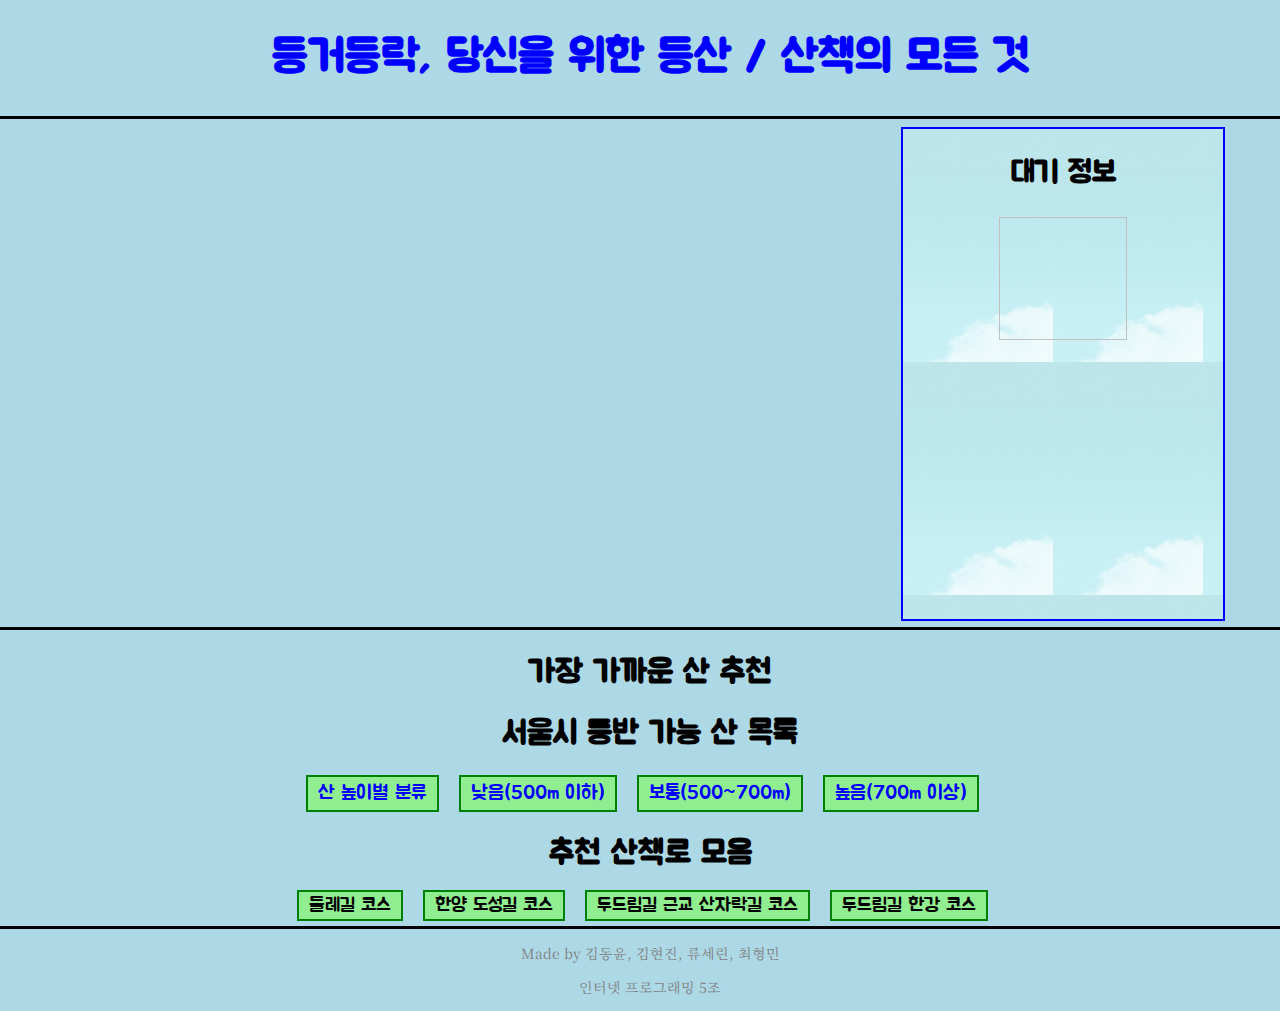
<file: index.html>
<!DOCTYPE html>
<html>
    <head>
        <meta charset="utf-8">
        <title>등거등락</title>
        <link rel="preconnect" href="https://fonts.gstatic.com">
        <link href="https://fonts.googleapis.com/css2?family=Noto+Serif+KR&display=swap" rel="stylesheet">
        <link href="https://fonts.googleapis.com/css2?family=Jua&display=swap" rel="stylesheet">
        <link rel = "stylesheet" type = "text/css" href = "main.css">
    </head>
    <body>
        <header>
            <div>
                <h1 id = "header">등거등락, 당신을 위한 등산 / 산책의 모든 것</h1>
            </div>
        </header>
        <hr>
        <main id = "mainsection">
            <div id="map"></div>
            <script type="text/javascript" src="https://dapi.kakao.com/v2/maps/sdk.js?appkey=a0da9f1c2f21041feb3bf7f46458cb04"></script>
            <div id="container">
                <h2 id = "quality">대기 정보</h2>
                <img id="qualityFace">
                <p id="AirQuality"></p>
                <p id="Ozone"></p>
                <p id="finedust"></p>
                <p id="veryfinedust"></p>
            </div>
        </main>
        <hr>
        <div id = "mountaininfo">
            <h1>가장 가까운 산 추천</h1>
            <h3 id = "nearest"></h3>
            <h1 id = "title1">서울시 등반 가능 산 목록</h1>
            <div id="myBtnContainer">
                <button class="btn active" onclick="filterSelection('all')"> 산 높이별 분류</button>
                <button class="btn" onclick="filterSelection('low')"> 낮음(500m 이하)</button>
                <button class="btn" onclick="filterSelection('mid')"> 보통(500~700m)</button>
                <button class="btn" onclick="filterSelection('high')"> 높음(700m 이상)</button>
            </div>
            <div>
                <a class = "filterDiv mid" href = "관악산.html"><li>관악산</li></a>
                <a class = "filterDiv low" href = "남한산.html"><li>남한산</li></a>
                <a class = "filterDiv high" href = "도봉산.html"><li>도봉산</li></a>
                <a class = "filterDiv mid" href = "북한산.html"><li>북한산</li></a>
                <a class = "filterDiv mid" href = "불암산.html"><li>불암산</li></a>
                <a class = "filterDiv mid" href = "삼성산.html"><li>삼성산</li></a>
                <a class = "filterDiv low" href = "수락산.html"><li>수락산</li></a>
                <a class = "filterDiv high" href = "아차산.html"><li>아차산</li></a>
                <a class = "filterDiv mid" href = "인왕산.html"><li>인왕산</li></a>
                <a class = "filterDiv low" href = "청계산.html"><li>청계산</li></a>
            </div>
        </div>
        
        <div id = "walkplaces">
            <h1>추천 산책로 모음</h1>
            <div>
                <a onclick="this.nextSibling.style.display = (this.nextSibling.style.display=='none')?'block':'none';"  href="javascript:void(0)">
                    <li>둘레길 코스</li></a><div style = "DISPLAY:none"><p id="walkDulaeInfo"></p></div>    
                <a onclick="this.nextSibling.style.display = (this.nextSibling.style.display=='none')?'block':'none';"  href="javascript:void(0)">
                    <li>한양 도성길 코스</li></a><div style = "DISPLAY:none"><p id="walkDoseongInfo"></p></div>
                <a onclick="this.nextSibling.style.display = (this.nextSibling.style.display=='none')?'block':'none';"  href="javascript:void(0)">
                    <li>두드림길 근교 산자락길 코스</li></a><div style = "DISPLAY:none"><p id="walkGeungyosanInfo"></p></div>    
                <a onclick="this.nextSibling.style.display = (this.nextSibling.style.display=='none')?'block':'none';"  href="javascript:void(0)">
                    <li>두드림길 한강 코스</li></a><div style = "DISPLAY:none"><p id="walkHangangInfo"></p></div> 
            </div>
        </div>

        <script src = "map.js"></script>
        <hr>
        <footer>
            <p>Made by 김동윤, 김현진, 류세린, 최형민</p>
            <p>인터넷 프로그래밍 5조</p>
        </footer>
    </body>
</html>
</file>
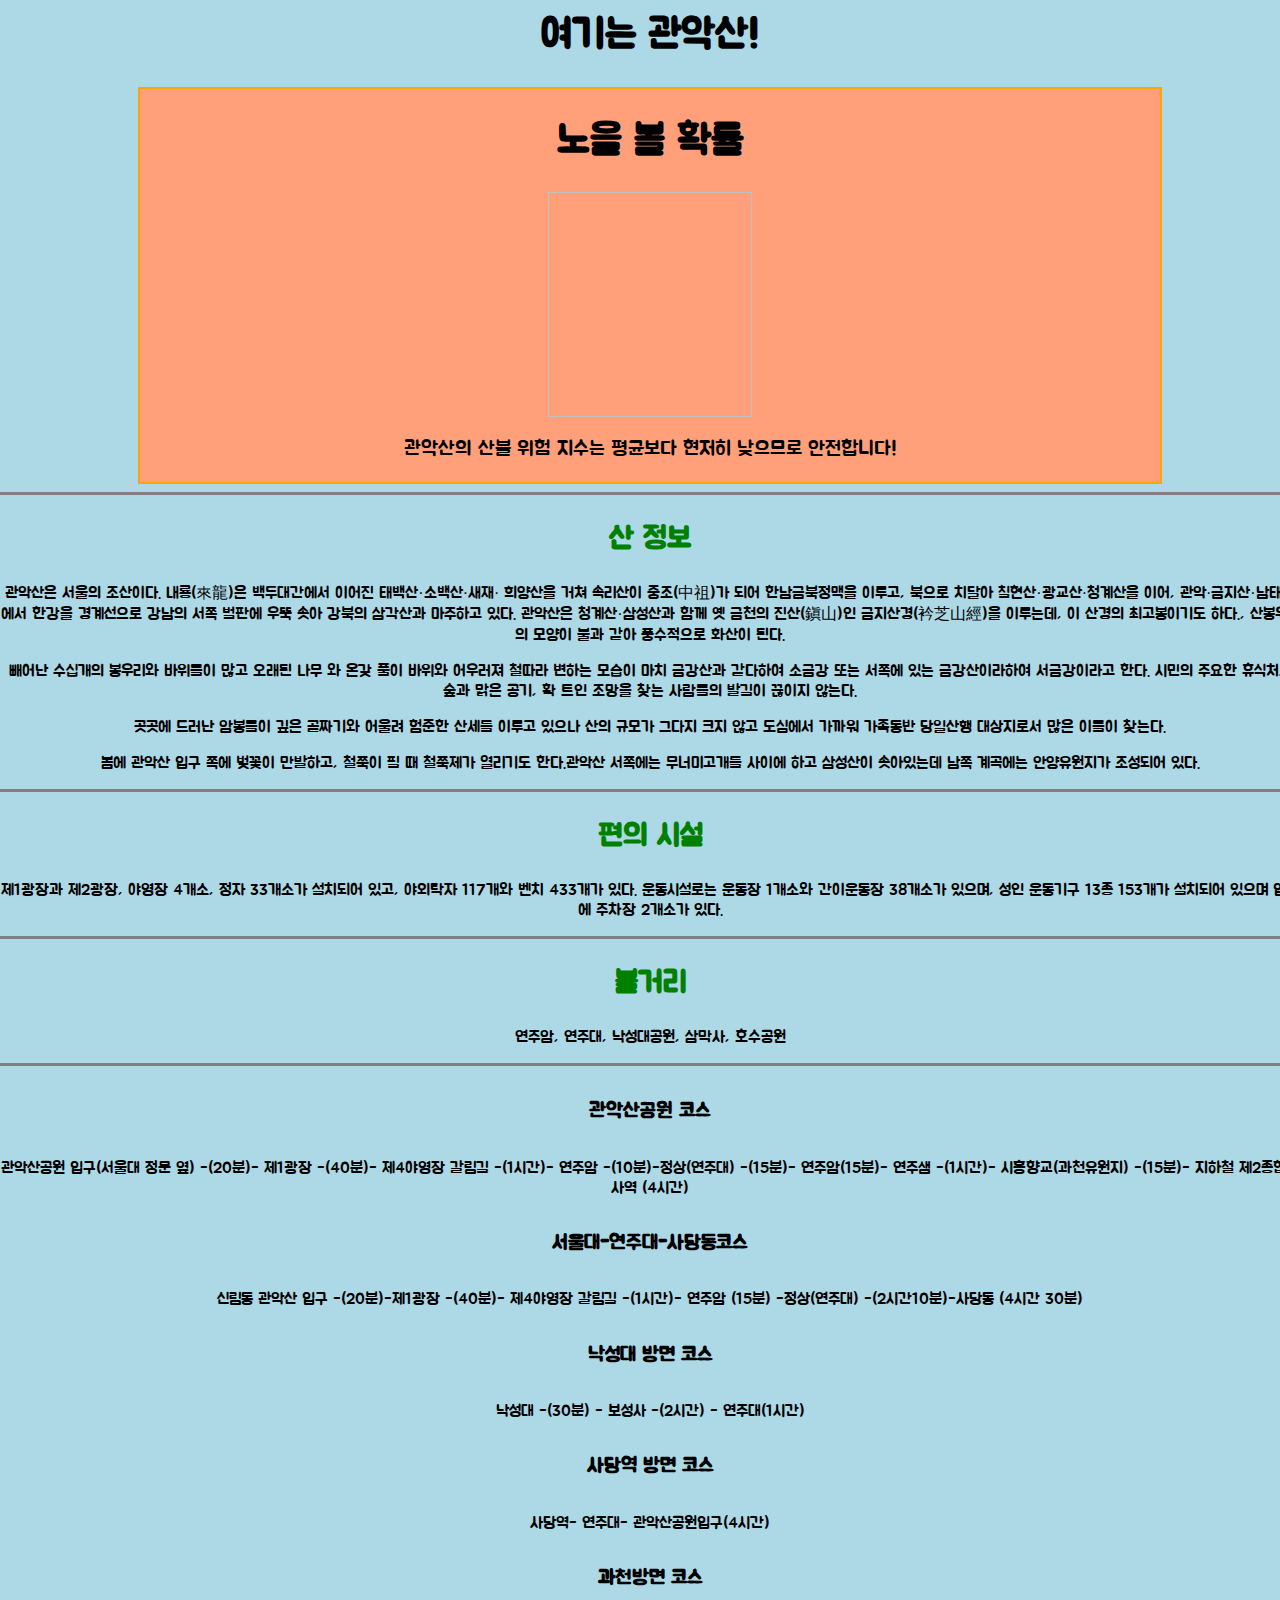
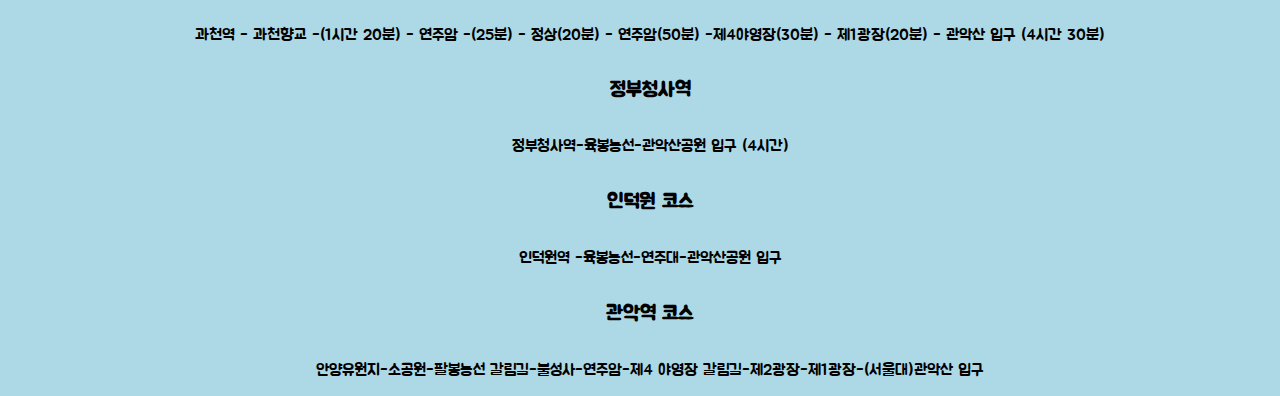
<file: 관악산.html>
<html>
    <head>
        <meta charset = "utf-8">
        <title>관악산</title>
        <link rel = "stylesheet" type = "text/css" href = "minor.css">
        <link rel="preconnect" href="https://fonts.gstatic.com">
        <link href="https://fonts.googleapis.com/css2?family=Jua&display=swap" rel="stylesheet">
    </head>
    <body>
        <h1 id = "locationtitle">여기는 관악산!</h1>
        <div>
            <div id = "container">
                <h1>노을 볼 확률</h1>
                <div id ="sunset"></div>
                <p id="rainfall"></p>
                <img id="rainfallpic">
                <p id="landslide"></p>
                <p id="trailinfo"></p>
                <p id="firealert">관악산의 산불 위험 지수는 평균보다 현저히 낮으므로 안전합니다!</p>
            </div>
            <div id = "info">
                <hr>
                <h2>산 정보</h2>
                <p>관악산은 서울의 조산이다. 내룡(來龍)은 백두대간에서 이어진 태백산·소백산·새재· 희양산을 거쳐 속리산이 중조(中祖)가 되어 한남금북정맥을 이루고, 북으로 치달아 칠현산·광교산·청계산을 이어, 관악·금지산·남태령에서 한강을 경계선으로 강남의 서쪽 벌판에 우뚝 솟아 강북의 삼각산과 마주하고 있다. 관악산은 청계산·삼성산과 함께 옛 금천의 진산(鎭山)인 금지산경(衿芝山經)을 이루는데, 이 산경의 최고봉이기도 하다., 산봉우리의 모양이 불과 같아 풍수적으로 화산이 된다.</p>
                <p>빼어난 수십개의 봉우리와 바위들이 많고 오래된 나무 와 온갖 풀이 바위와 어우러져 철따라 변하는 모습이 마치 금강산과 같다하여 소금강 또는 서쪽에 있는 금강산이라하여 서금강이라고 한다. 시민의 주요한 휴식처로 숲과 맑은 공기, 확 트인 조망을 찾는 사람들의 발길이 끊이지 않는다.</p>
                <p>곳곳에 드러난 암봉들이 깊은 골짜기와 어울려 험준한 산세를 이루고 있으나 산의 규모가 그다지 크지 않고 도심에서 가까워 가족동반 당일산행 대상지로서 많은 이들이 찾는다.</p>
                <p>봄에 관악산 입구 쪽에 벚꽃이 만발하고, 철쭉이 필 때 철쭉제가 열리기도 한다.관악산 서쪽에는 무너미고개를 사이에 하고 삼성산이 솟아있는데 남쪽 계곡에는 안양유원지가 조성되어 있다.</p>
                <hr>
                <h2>편의 시설</h2>
                <p>제1광장과 제2광장, 야영장 4개소, 정자 33개소가 설치되어 있고, 야외탁자 117개와 벤치 433개가 있다. 운동시설로는 운동장 1개소와 간이운동장 38개소가 있으며, 성인 운동기구 13종 153개가 설치되어 있으며 입구에 주차장 2개소가 있다.</p>
                <hr>
                <h2>볼거리</h2>
                <p>연주암, 연주대, 낙성대공원, 삼막사, 호수공원</p>
                <hr>
            </div>
            
            <div id = "sightseeing">
                <h5>관악산공원 코스</h5>
                <p>관악산공원 입구(서울대 정문 옆) -(20분)- 제1광장 -(40분)- 제4야영장 갈림길 -(1시간)- 연주암 -(10분)-정상(연주대) -(15분)- 연주암(15분)- 연주샘 -(1시간)- 시흥향교(과천유원지) -(15분)- 지하철 제2종합청사역 (4시간)</p>
                <h5>서울대-연주대-사당동코스</h5>
                <p>신림동 관악산 입구 -(20분)-제1광장 -(40분)- 제4야영장 갈림길 -(1시간)- 연주암 (15분) -정상(연주대) -(2시간10분)-사당동 (4시간 30분)</p>
                <h5>낙성대 방면 코스</h5>
                <p>낙성대 -(30분) - 보성사 -(2시간) - 연주대(1시간)</p>
                <h5>사당역 방면 코스</h5>
                <p>사당역- 연주대- 관악산공원입구(4시간)</p>
                <h5>과천방면 코스</h5>
                <p>과천역 - 과천향교 -(1시간 20분) - 연주암 -(25분) - 정상(20분) - 연주암(50분) -제4야영장(30분) - 제1광장(20분) - 관악산 입구 (4시간 30분)</p>
                <h5>정부청사역</h5>
                <p>정부청사역-육봉능선-관악산공원 입구 (4시간)</p>
                <h5>인덕원 코스</h5>
                <p>인덕원역 -육봉능선-연주대-관악산공원 입구</p>
                <h5>관악역 코스</h5>
                <p>안양유원지-소공원-팔봉능선 갈림길-불성사-연주암-제4 야영장 갈림길-제2광장-제1광장-(서울대)관악산 입구</p></div>
        <script>
            
            
            const url_rainfall = "http://openAPI.seoul.go.kr:8088/6c4a6d756673657233346142775674/json/ListRainfallService/1/100/";
                fetch(url_rainfall, {
                    headers : { 
                    'Content-Type': 'application/json',
                    'Accept': 'application/json'
                        }
                })
                .then(res => res.json())
                .then(myJson => {
                    
                    //document.getElementById('rainfall').innerText = JSON.stringify(myJson);
                    rainfall_length = JSON.stringify(myJson["ListRainfallService"]["row"]).length

                    
                    for (var i = 0; i < rainfall_length; i++){
                        let 구명 = JSON.stringify(myJson["ListRainfallService"]["row"][i].GU_NAME);
                        if (구명 == '"관악구"'){
                            flag = i
                            break;
                        } 
                        else{
                            continue;
                        }
                    
                    }

                    //강우량
                    let 강우량 = JSON.stringify(myJson["ListRainfallService"]["row"][flag].RAINFALL10); 

                    강우량 = parseInt(강우량);

                    let 노을확률 = ""
                    if(강우량 = "0"){
                        노을확률 = "매우 높아요";
                        노을사진 = "./images/thumbsup.png"
                    }else {
                        노을확률 = "아마 보기 어려울 거에요";
                        노을사진 = "./images/thumbsdown.png"
                    }

                    document.getElementById('rainfall').innerText += "\n"+ "관악산 정상 등반 시 노을을 관찰할 확률은 " + 노을확률 ;
                    document.getElementById('rainfallpic').src = 노을사진;
                });
                fetch(`https://api.allorigins.win/raw?url=${encodeURIComponent('http://apis.data.go.kr/1400000/predictionInfoService/predictionInfoList?ServiceKey=pgSFXq7JRCZhMaWViaF%2FyAF0ICZWKle3przI5MSYiq%2FP89Qn8A5cHZn1RbTB56IwbIh3eTLkyuBQy%2Bv9A9PewA%3D%3D&_type=json&numOfRows=1000')}`)
                .then(response => {
                    if (response.ok) return response.json()
                    throw new Error('Network response was not ok.')
                })
                .then(myJson => {
                //document.getElementById('landslide').innerText = JSON.stringify(myJson);
                //console.log(JSON.stringify(myJson['response']['body']['items']['item']));
                console.log(JSON.stringify(myJson['response']['body']['items']['item'][0]));

                const landslide_length = JSON.stringify(myJson['response']['body']['items']['item'].length);

                var obj = [];
                for (var i = 0; i < landslide_length; i++){
                    const name = JSON.stringify(myJson['response']['body']['items']['item'][i].sgg);
                    console.log(JSON.stringify(myJson['response']['body']['items']['item'][i].sgg));

                    obj[JSON.stringify(myJson['response']['body']['items']['item'][i].sgg)] = (obj[JSON.stringify(myJson['response']['body']['items']['item'][i].sgg)] || 0) + 1;
                }    
                    console.log(obj)
                
                
                    for (var key in obj){
                    let 산사태예보 = ""
                    if(obj[key]> 20 ){
                        산사태예보  = "의 산사태 가능성이 높으므로, 등산 하지 마세요!";
                    }else if (obj[key]> 15){
                        산사태예보  = "의 산사태 가능성이 보통이므로, 등산하는 걸 자제하세요!";
                    }else if (obj[key]> 10){
                        산사태예보  = "의 산사태 가능성이 낮으므로, 안전한 편이에요!";
                    }else if (obj[key]> 5){
                        산사태예보  = "의 산사태 가능성이 매우 낮으므로, 안전해요:)";
                    }else {
                        산사태예보  = "의 산사태 예측 정보 시스템이 점검 중이어서 정보 제공이 어렵습니다.";
                    }
                    
                    if(key=='"경기도 안양시 동안구"'){
                    document.getElementById('landslide').innerText +="관악산"+ 산사태예보 ;
                    //콘솔창에 지역 확인
                }
            }
                });
                
            
        </script>
        
        

    </body>
</html>
</file>
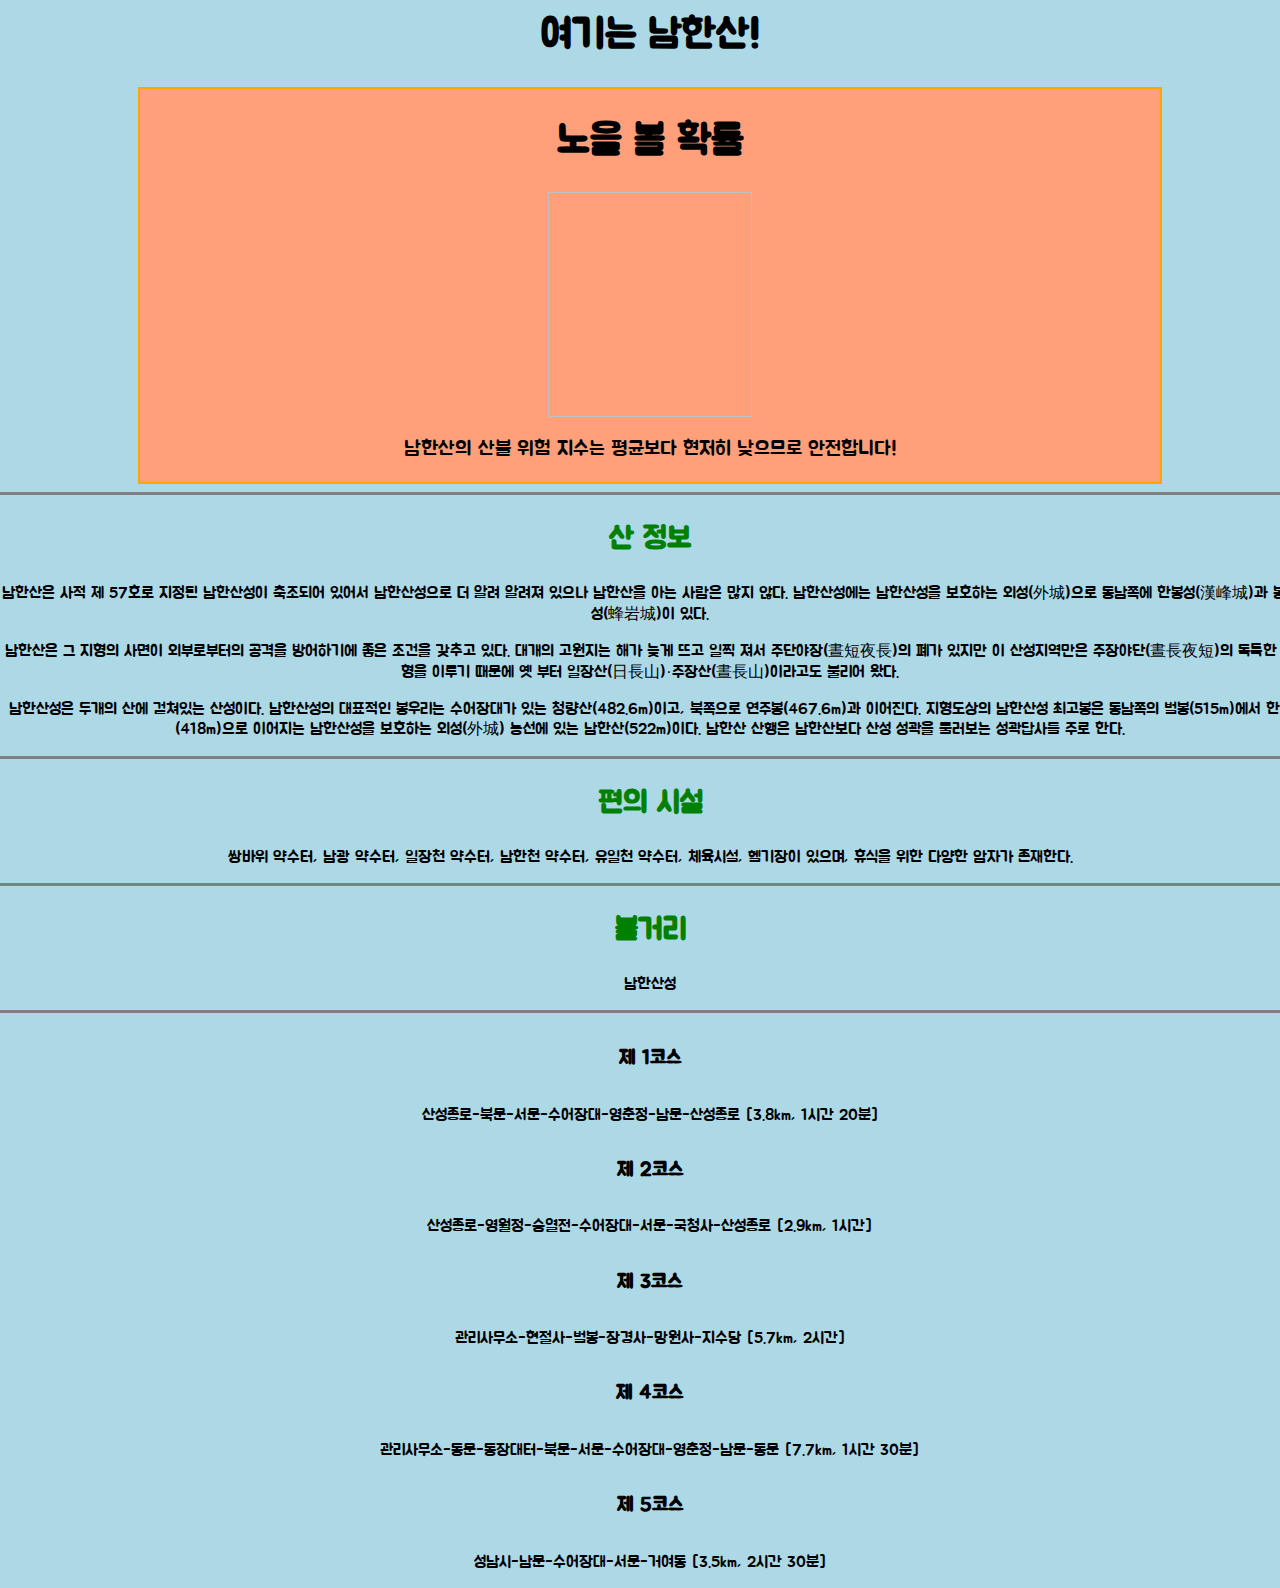
<file: 남한산.html>
<html>
    <head>
        <meta charset = "utf-8">
        <title>남한산</title>
        <link rel = "stylesheet" type = "text/css" href = "minor.css">
        <link rel="preconnect" href="https://fonts.gstatic.com">
        <link href="https://fonts.googleapis.com/css2?family=Jua&display=swap" rel="stylesheet">
    </head>
    <body>
        <h1 id = "locationtitle">여기는 남한산!</h1>        
        
        <div>
            <div id = "container">
                <h1>노을 볼 확률</h1>
                <div id ="sunset"></div>
                <p id="rainfall"></p>
                <img id="rainfallpic">
                <p id="landslide"></p>
                <p id="trailinfo"></p>
                <p id="firealert">남한산의 산불 위험 지수는 평균보다 현저히 낮으므로 안전합니다!</p>
            </div>
            <div id="info">
                <hr>
                <h2>산 정보</h2>
                <p>남한산은 사적 제 57호로 지정된 남한산성이 축조되어 있어서 남한산성으로 더 알려 알려져 있으나 남한산을 아는 사람은 많지 않다. 남한산성에는 남한산성을 보호하는 외성(外城)으로 동남쪽에 한봉성(漢峰城)과 봉암성(蜂岩城)이 있다.</p>
                <p>남한산은 그 지형의 사면이 외부로부터의 공격을 방어하기에 좋은 조건을 갖추고 있다. 대개의 고원지는 해가 늦게 뜨고 일찍 져서 주단야장(晝短夜長)의 폐가 있지만 이 산성지역만은 주장야단(晝長夜短)의 독특한 지형을 이루기 때문에 옛 부터 일장산(日長山)·주장산(晝長山)이라고도 불리어 왔다.</p>
                <p>남한산성은 두개의 산에 걸쳐있는 산성이다. 남한산성의 대표적인 봉우리는 수어장대가 있는 청량산(482.6m)이고, 북쪽으로 연주봉(467.6m)과 이어진다. 지형도상의 남한산성 최고봉은 동남쪽의 벌봉(515m)에서 한봉(418m)으로 이어지는 남한산성을 보호하는 외성(外城) 능선에 있는 남한산(522m)이다. 남한산 산행은 남한산보다 산성 성곽을 둘러보는 성곽답사를 주로 한다.</p>
                <hr>
                <h2>편의 시설</h2>
                <p>쌍바위 약수터, 남광 약수터, 일장천 약수터, 남한천 약수터, 유일천 약수터, 체육시설, 헬기장이 있으며, 휴식을 위한 다양한 암자가 존재한다.</p>
                <hr>
                <h2>볼거리</h2>
                <p>남한산성</p>
                <hr>
            </div>
            
            <div id="sightseeing">
                <h5>제 1코스</h5>
                <p>산성종로-북문-서문-수어장대-영춘정-남문-산성종로 [3.8km, 1시간 20분]</p>
                <h5>제 2코스</h5>
                <p>산성종로-영월정-숭열전-수어장대-서문-국청사-산성종로 [2.9km, 1시간]</p>
                <h5>제 3코스</h5>
                <p>관리사무소-현절사-벌봉-장경사-망원사-지수당 [5.7km, 2시간]</p>
                <h5>제 4코스</h5>
                <p>관리사무소-동문-동장대터-북문-서문-수어장대-영춘정-남문-동문 [7.7km, 1시간 30분]</p>
                <h5>제 5코스</h5>
                <p>성남시-남문-수어장대-서문-거여동 [3.5km, 2시간 30분]</p>
            </div>  

        <script>
            
            
            const url_rainfall = "http://openAPI.seoul.go.kr:8088/6c4a6d756673657233346142775674/json/ListRainfallService/1/100/";
                fetch(url_rainfall, {
                    headers : { 
                    'Content-Type': 'application/json',
                    'Accept': 'application/json'
                        }
                })
                .then(res => res.json())
                .then(myJson => {
                    
                    //document.getElementById('rainfall').innerText = JSON.stringify(myJson);
                    rainfall_length = JSON.stringify(myJson["ListRainfallService"]["row"]).length

                    
                    for (var i = 0; i < rainfall_length; i++){
                        let 구명 = JSON.stringify(myJson["ListRainfallService"]["row"][i].GU_NAME);
                        if (구명 == '"송파구"'){
                            flag = i
                            break;
                        } 
                        else{
                            continue;
                        }
                    
                    }

                    //강우량
                    let 강우량 = JSON.stringify(myJson["ListRainfallService"]["row"][flag].RAINFALL10); 

                    강우량 = parseInt(강우량);

                    let 노을확률 = ""
                    if(강우량 = "0"){
                        노을확률 = "매우 높아요";
                        노을사진 = "./images/thumbsup.png"
                    }else {
                        노을확률 = "아마 보기 어려울 거에요";
                        노을사진 = "./images/thumbsdown.png"
                    }

                    document.getElementById('rainfall').innerText += "\n"+ "남한산 정상 등반 시 노을을 관찰할 확률은 " + 노을확률 ;
                    document.getElementById('rainfallpic').src = 노을사진;

                    
                });
                fetch(`https://api.allorigins.win/raw?url=${encodeURIComponent('http://apis.data.go.kr/1400000/predictionInfoService/predictionInfoList?ServiceKey=pgSFXq7JRCZhMaWViaF%2FyAF0ICZWKle3przI5MSYiq%2FP89Qn8A5cHZn1RbTB56IwbIh3eTLkyuBQy%2Bv9A9PewA%3D%3D&_type=json&numOfRows=1000')}`)
                .then(response => {
                    if (response.ok) return response.json()
                    throw new Error('Network response was not ok.')
                })
                .then(myJson => {
                //document.getElementById('landslide').innerText = JSON.stringify(myJson);
                //console.log(JSON.stringify(myJson['response']['body']['items']['item']));
                console.log(JSON.stringify(myJson['response']['body']['items']['item'][0]));

                const landslide_length = JSON.stringify(myJson['response']['body']['items']['item'].length);

                var obj = [];
                for (var i = 0; i < landslide_length; i++){
                    const name = JSON.stringify(myJson['response']['body']['items']['item'][i].sgg);
                    console.log(JSON.stringify(myJson['response']['body']['items']['item'][i].sgg));

                    obj[JSON.stringify(myJson['response']['body']['items']['item'][i].sgg)] = (obj[JSON.stringify(myJson['response']['body']['items']['item'][i].sgg)] || 0) + 1;
                }    
                    console.log(obj)
                
                
                    for (var key in obj){
                    let 산사태예보 = ""
                    if(obj[key]> 20 ){
                        산사태예보  = "의 산사태 가능성이 높으므로, 등산 하지 마세요!";
                    }else if (obj[key]> 15){
                        산사태예보  = "의 산사태 가능성이 보통이므로, 등산하는 걸 자제하세요!";
                    }else if (obj[key]> 10){
                        산사태예보  = "의 산사태 가능성이 낮으므로, 안전한 편이에요!";
                    }else if (obj[key]> 5){
                        산사태예보  = "의 산사태 가능성이 매우 낮으므로, 안전해요:)";
                    }else {
                        산사태예보  = "의 산사태 예측 정보 시스템이 점검 중이어서 정보 제공이 어렵습니다.";
                    }
                    
                    if(!("서울특별시 송파구" in obj)){
                        
                        document.getElementById('landslide').innerText +="남한산 산사태 예측 정보는 존재하지 않는 상황입니다.";
                        break;
                    //콘솔창에 지역 확인
                }
                
            }
                });
        </script>
    </body>
</html>
</file>
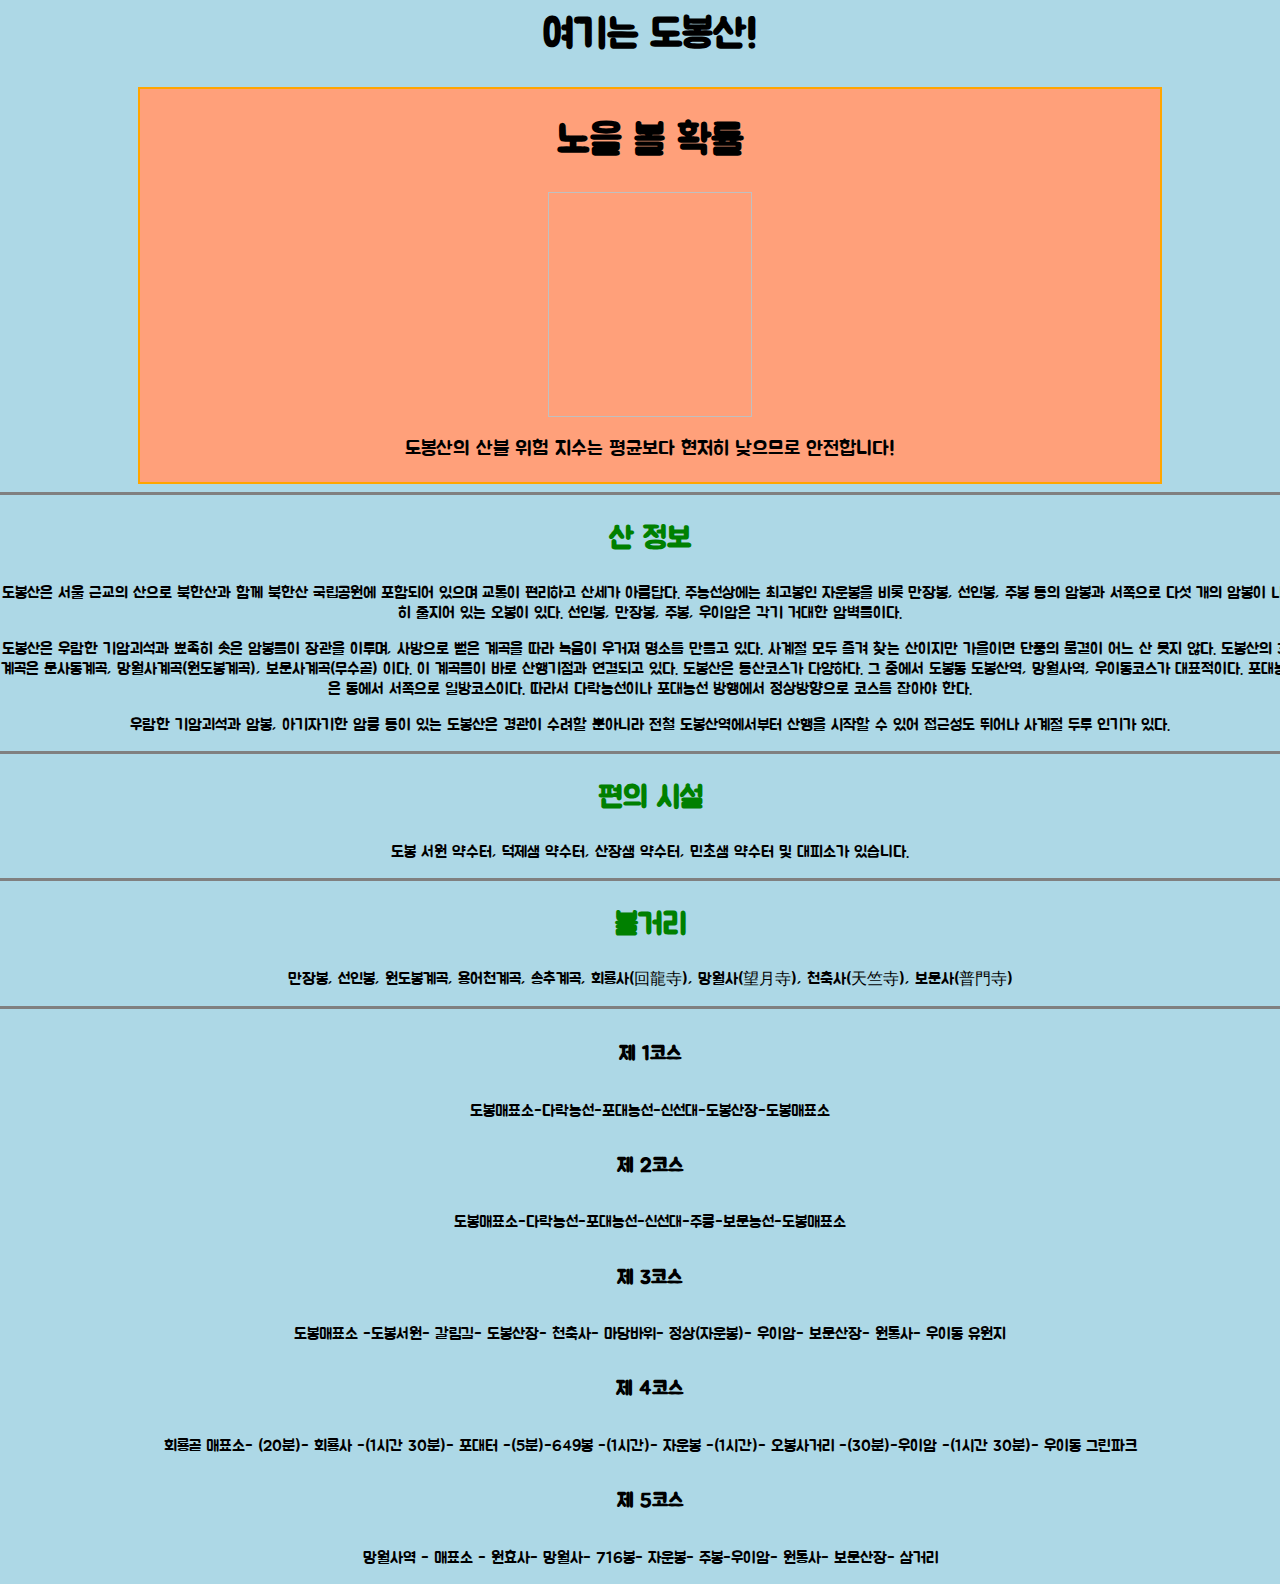
<file: 도봉산.html>
<html>
    <head>
        <meta charset = "utf-8">
        <title>도봉산</title>
        <link rel = "stylesheet" type = "text/css" href = "minor.css">
        <link rel="preconnect" href="https://fonts.gstatic.com">
        <link href="https://fonts.googleapis.com/css2?family=Jua&display=swap" rel="stylesheet">
    </head>
    <body>
        <h1 id = "locationtitle">여기는 도봉산!</h1>        
        
        <div>
            <div id = "container">
                <h1>노을 볼 확률</h1>
                <div id ="sunset"></div>
                <p id="rainfall"></p>
                <img id="rainfallpic">
                <p id="landslide"></p>
                <p id="trailinfo"></p>
                <p id="firealert">도봉산의 산불 위험 지수는 평균보다 현저히 낮으므로 안전합니다!</p>
            </div>
            <div id = "info">
                <hr>
                <h2>산 정보</h2>
                <p>도봉산은 서울 근교의 산으로 북한산과 함께 북한산 국립공원에 포함되어 있으며 교통이 편리하고 산세가 아름답다. 주능선상에는 최고봉인 자운봉을 비롯 만장봉, 선인봉, 주봉 등의 암봉과 서쪽으로 다섯 개의 암봉이 나란히 줄지어 있는 오봉이 있다. 선인봉, 만장봉, 주봉, 우이암은 각기 거대한 암벽들이다.</p>
                <p>도봉산은 우람한 기암괴석과 뾰족히 솟은 암봉들이 장관을 이루며, 사방으로 뻗은 계곡을 따라 녹음이 우거져 명소를 만들고 있다. 사계절 모두 즐겨 찾는 산이지만 가을이면 단풍의 물결이 어느 산 못지 않다. 도봉산의 3대 계곡은 문사동계곡, 망월사계곡(원도봉계곡), 보문사계곡(무수골) 이다. 이 계곡들이 바로 산행기점과 연결되고 있다. 도봉산은 등산코스가 다양하다. 그 중에서 도봉동 도봉산역, 망월사역, 우이동코스가 대표적이다. 포대능선은 동에서 서쪽으로 일방코스이다. 따라서 다락능선이나 포대능선 방행에서 정상방향으로 코스를 잡아야 한다.</p>
                <p>우람한 기암괴석과 암봉, 아기자기한 암릉 등이 있는 도봉산은 경관이 수려할 뿐아니라 전철 도봉산역에서부터 산행을 시작할 수 있어 접근성도 뛰어나 사계절 두루 인기가 있다.</p>
                <hr>
                <h2>편의 시설</h2>
                <p>도봉 서원 약수터, 덕제샘 약수터, 산장샘 약수터, 민초샘 약수터 및 대피소가 있습니다.</p>
                <hr>
                <h2>볼거리</h2>
                <p>만장봉, 선인봉, 원도봉계곡, 용어천계곡, 송추계곡, 회룡사(回龍寺), 망월사(望月寺), 천축사(天竺寺), 보문사(普門寺)</p>
                <hr>
            </div>
            
            <div id ="sightseeing">
                <h5>제 1코스</h5>
                <p>도봉매표소-다락능선-포대능선-신선대-도봉산장-도봉매표소</p>
                <h5>제 2코스</h5>
                <p>도봉매표소-다락능선-포대능선-신선대-주릉-보문능선-도봉매표소</p>
                <h5>제 3코스</h5>
                <p>도봉매표소 -도봉서원- 갈림길- 도봉산장- 천축사- 마당바위- 정상(자운봉)- 우이암- 보문산장- 원통사- 우이동 유원지</p>
                <h5>제 4코스</h5>
                <p>회룡골 매표소- (20분)- 회룡사 -(1시간 30분)- 포대터 -(5분)-649봉 -(1시간)- 자운봉 -(1시간)- 오봉사거리 -(30분)-우이암 -(1시간 30분)- 우이동 그린파크</p>
                <h5>제 5코스</h5>
                <p>망월사역 - 매표소 - 원효사- 망월사- 716봉- 자운봉- 주봉-우이암- 원통사- 보문산장- 삼거리</p>

        <script>
            
            
            const url_rainfall = "http://openAPI.seoul.go.kr:8088/6c4a6d756673657233346142775674/json/ListRainfallService/1/100/";
                fetch(url_rainfall, {
                    headers : { 
                    'Content-Type': 'application/json',
                    'Accept': 'application/json'
                        }
                })
                .then(res => res.json())
                .then(myJson => {
                    
                    //document.getElementById('rainfall').innerText = JSON.stringify(myJson);
                    rainfall_length = JSON.stringify(myJson["ListRainfallService"]["row"]).length

                    
                    for (var i = 0; i < rainfall_length; i++){
                        let 구명 = JSON.stringify(myJson["ListRainfallService"]["row"][i].GU_NAME);
                        if (구명 == '"도봉구"'){
                            flag = i
                            break;
                        } 
                        else{
                            continue;
                        }
                    
                    }

                    //강우량
                    let 강우량 = JSON.stringify(myJson["ListRainfallService"]["row"][flag].RAINFALL10); 

                    강우량 = parseInt(강우량);

                    let 노을확률 = ""
                    if(강우량 = "0"){
                        노을확률 = "매우 높아요";
                        노을사진 = "./images/thumbsup.png"
                    }else {
                        노을확률 = "아마 보기 어려울 거에요";
                        노을사진 = "./images/thumbsdown.png"
                    }

                    document.getElementById('rainfall').innerText += "\n"+ "도봉산 정상 등반 시 노을을 관찰할 확률은 " + 노을확률 ;
                    document.getElementById('rainfallpic').src = 노을사진;

            
                    

                    
                });
                fetch(`https://api.allorigins.win/raw?url=${encodeURIComponent('http://apis.data.go.kr/1400000/predictionInfoService/predictionInfoList?ServiceKey=pgSFXq7JRCZhMaWViaF%2FyAF0ICZWKle3przI5MSYiq%2FP89Qn8A5cHZn1RbTB56IwbIh3eTLkyuBQy%2Bv9A9PewA%3D%3D&_type=json&numOfRows=1000')}`)
                .then(response => {
                    if (response.ok) return response.json()
                    throw new Error('Network response was not ok.')
                })
                .then(myJson => {
                //document.getElementById('landslide').innerText = JSON.stringify(myJson);
                //console.log(JSON.stringify(myJson['response']['body']['items']['item']));
                console.log(JSON.stringify(myJson['response']['body']['items']['item'][0]));

                const landslide_length = JSON.stringify(myJson['response']['body']['items']['item'].length);

                var obj = [];
                for (var i = 0; i < landslide_length; i++){
                    const name = JSON.stringify(myJson['response']['body']['items']['item'][i].sgg);
                    console.log(JSON.stringify(myJson['response']['body']['items']['item'][i].sgg));

                    obj[JSON.stringify(myJson['response']['body']['items']['item'][i].sgg)] = (obj[JSON.stringify(myJson['response']['body']['items']['item'][i].sgg)] || 0) + 1;
                }    
                    console.log(obj)
                
                
                    for (var key in obj){
                    let 산사태예보 = ""
                    if(obj[key]> 20 ){
                        산사태예보  = "의 산사태 가능성이 높으므로, 등산 하지 마세요!";
                    }else if (obj[key]> 15){
                        산사태예보  = "의 산사태 가능성이 보통이므로, 등산하는 걸 자제하세요!";
                    }else if (obj[key]> 10){
                        산사태예보  = "의 산사태 가능성이 낮으므로, 안전한 편이에요!";
                    }else if (obj[key]> 5){
                        산사태예보  = "의 산사태 가능성이 매우 낮으므로, 안전해요:)";
                    }else {
                        산사태예보  = "의 산사태 예측 정보 시스템이 점검 중이어서 정보 제공이 어렵습니다.";
                    }
                    
                    if(key=='"서울특별시 도봉구"'){
                    document.getElementById('landslide').innerText +="도봉산"+ 산사태예보 ;
                    //콘솔창에 지역 확인
                }
            }
                });
        </script>
    </body>
</html>
</file>
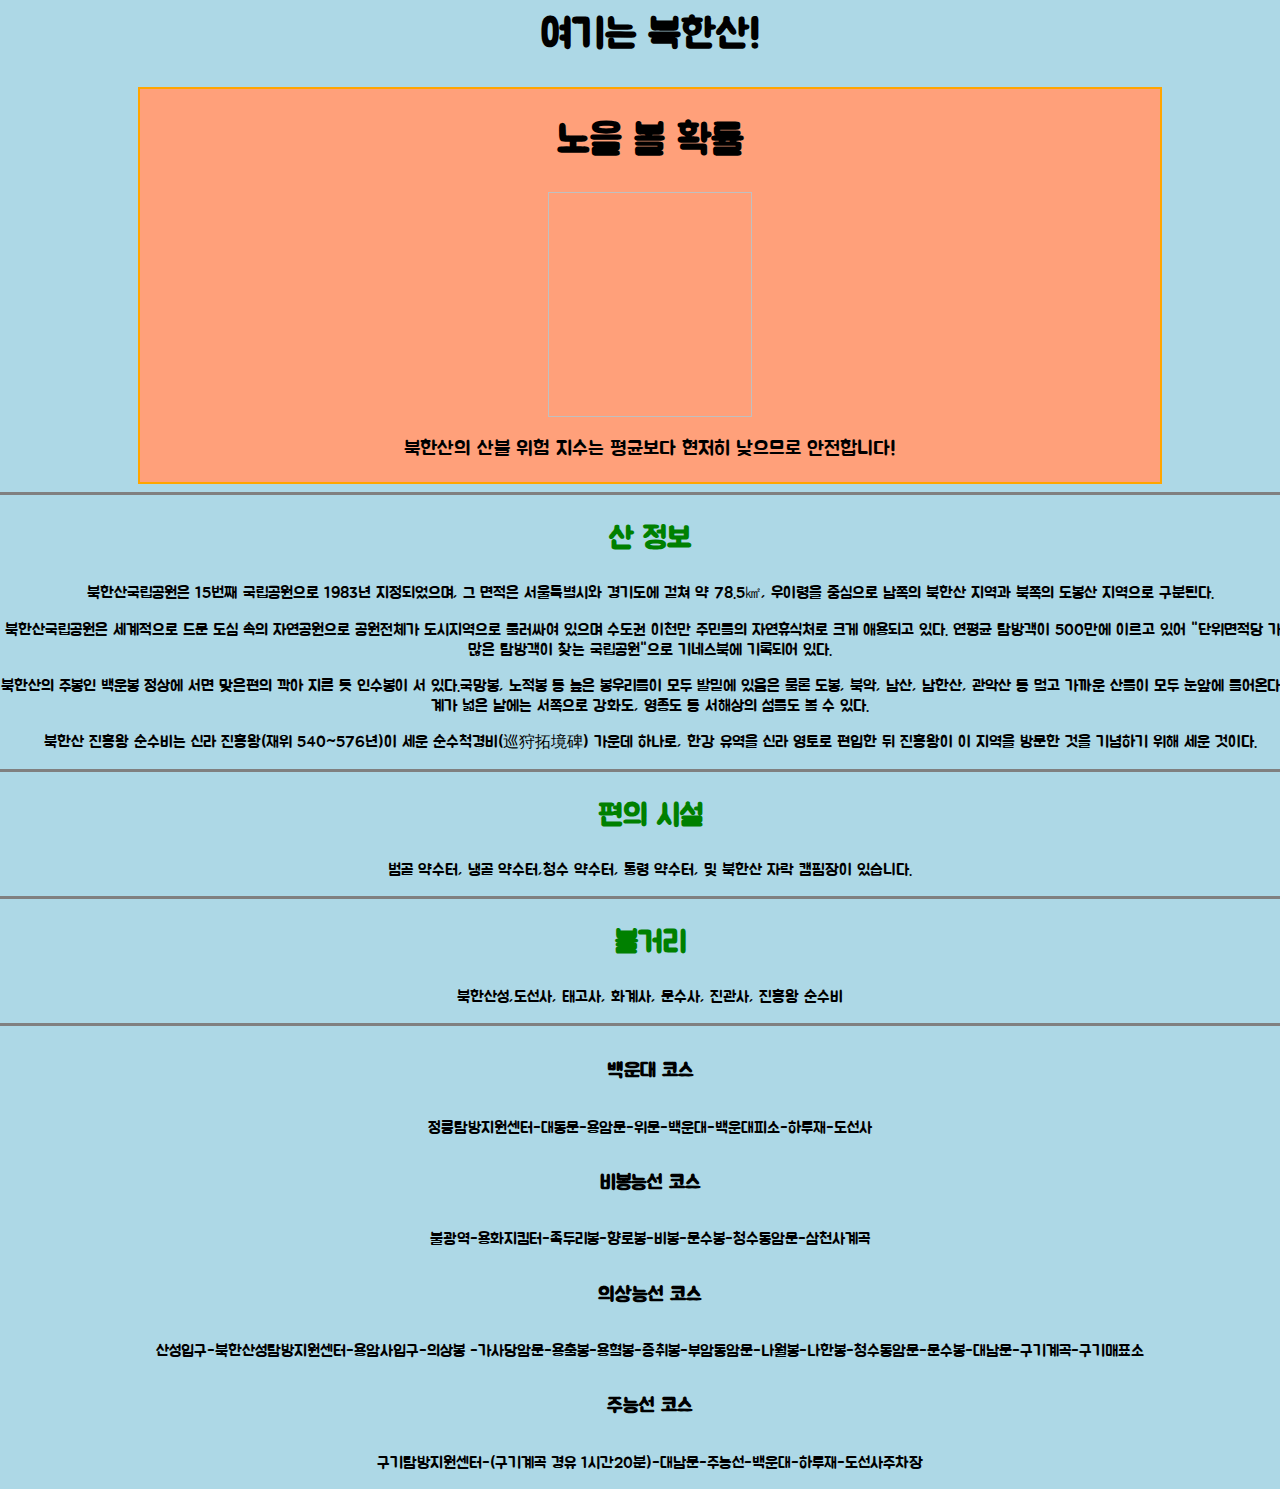
<file: 북한산.html>
<html>
    <head>
        <meta charset = "utf-8">
        <title>북한산</title>
        <link rel = "stylesheet" type = "text/css" href = "minor.css">
        <link rel="preconnect" href="https://fonts.gstatic.com">
        <link href="https://fonts.googleapis.com/css2?family=Jua&display=swap" rel="stylesheet">
    </head>
    <body>
        <h1 id = "locationtitle">여기는 북한산!</h1>        
        
        <div>
            <div id = "container">
                <h1>노을 볼 확률</h1>
                <div id ="sunset"></div>
                <p id="rainfall"></p>
                <img id="rainfallpic">
                <p id="landslide"></p>
                <p id="trailinfo"></p>
                <p id="firealert">북한산의 산불 위험 지수는 평균보다 현저히 낮으므로 안전합니다!</p>
            </div>
            <div id="info">
                <hr>
                <h2>산 정보</h2>
                <p>북한산국립공원은 15번째 국립공원으로 1983년 지정되었으며, 그 면적은 서울특별시와 경기도에 걸쳐 약 78.5㎢, 우이령을 중심으로 남쪽의 북한산 지역과 북쪽의 도봉산 지역으로 구분된다.</p>
                <p>북한산국립공원은 세계적으로 드문 도심 속의 자연공원으로 공원전체가 도시지역으로 둘러싸여 있으며 수도권 이천만 주민들의 자연휴식처로 크게 애용되고 있다. 연평균 탐방객이 500만에 이르고 있어 "단위면적당 가장 많은 탐방객이 찾는 국립공원"으로 기네스북에 기록되어 있다.</p>
                <p>북한산의 주봉인 백운봉 정상에 서면 맞은편의 깍아 지른 듯 인수봉이 서 있다.국망봉, 노적봉 등 높은 봉우리들이 모두 발밑에 있음은 물론 도봉, 북악, 남산, 남한산, 관악산 등 멀고 가까운 산들이 모두 눈앞에 들어온다. 시계가 넓은 날에는 서쪽으로 강화도, 영종도 등 서해상의 섬들도 볼 수 있다.</p>
                <p>북한산 진흥왕 순수비는 신라 진흥왕(재위 540~576년)이 세운 순수척경비(巡狩拓境碑) 가운데 하나로, 한강 유역을 신라 영토로 편입한 뒤 진흥왕이 이 지역을 방문한 것을 기념하기 위해 세운 것이다.</p>
                <hr>
                <h2>편의 시설</h2>
                <p>범골 약수터, 냉골 약수터,청수 약수터, 통령 약수터, 및 북한산 자락 캠핌장이 있습니다.</p>
                <hr>
                <h2>볼거리</h2>
                <p>북한산성,도선사, 태고사, 화계사, 문수사, 진관사, 진흥왕 순수비</p>
                <hr>
            </div>
            
            <div id="sightseeing">
                <h5>백운대 코스</h5>
                <p>정릉탐방지원센터-대동문-용암문-위문-백운대-백운대피소-하루재-도선사</p>
                <h5>비봉능선 코스</h5>
                <p>불광역-용화지킴터-족두리봉-향로봉-비봉-문수봉-청수동암문-삼천사계곡</p>
                <h5>의상능선 코스</h5>
                <p>산성입구-북한산성탐방지원센터-용암사입구-의상봉 -가사당암문-용출봉-용혈봉-증취봉-부암동암문-나월봉-나한봉-청수동암문-문수봉-대남문-구기계곡-구기매표소</p>
                <h5>주능선 코스</h5>
                <p>구기탐방지원센터-(구기계곡 경유 1시간20분)-대남문-주능선-백운대-하루재-도선사주차장</p>


        <script>
            
            
            const url_rainfall = "http://openAPI.seoul.go.kr:8088/6c4a6d756673657233346142775674/json/ListRainfallService/1/100/";
                fetch(url_rainfall, {
                    headers : { 
                    'Content-Type': 'application/json',
                    'Accept': 'application/json'
                        }
                })
                .then(res => res.json())
                .then(myJson => {
                    
                    //document.getElementById('rainfall').innerText = JSON.stringify(myJson);
                    rainfall_length = JSON.stringify(myJson["ListRainfallService"]["row"]).length

                    
                    for (var i = 0; i < rainfall_length; i++){
                        let 구명 = JSON.stringify(myJson["ListRainfallService"]["row"][i].GU_NAME);
                        if (구명 == '"은평구"'){
                            flag = i
                            break;
                        } 
                        else{
                            continue;
                        }
                    
                    }

                    //강우량
                    let 강우량 = JSON.stringify(myJson["ListRainfallService"]["row"][flag].RAINFALL10); 

                    강우량 = parseInt(강우량);

                    let 노을확률 = ""
                    if(강우량 = "0"){
                        노을확률 = "매우 높아요";
                        노을사진 = "./images/thumbsup.png"
                    }else {
                        노을확률 = "아마 보기 어려울 거에요";
                        노을사진 = "./images/thumbsdown.png"
                    }

                    document.getElementById('rainfall').innerText += "\n"+ "북한산 정상 등반 시 노을을 관찰할 확률은 " + 노을확률 ;
                    document.getElementById('rainfallpic').src = 노을사진;
                    

                    
                });
                fetch(`https://api.allorigins.win/raw?url=${encodeURIComponent('http://apis.data.go.kr/1400000/predictionInfoService/predictionInfoList?ServiceKey=pgSFXq7JRCZhMaWViaF%2FyAF0ICZWKle3przI5MSYiq%2FP89Qn8A5cHZn1RbTB56IwbIh3eTLkyuBQy%2Bv9A9PewA%3D%3D&_type=json&numOfRows=1000')}`)
                .then(response => {
                    if (response.ok) return response.json()
                    throw new Error('Network response was not ok.')
                })
                .then(myJson => {
                //document.getElementById('landslide').innerText = JSON.stringify(myJson);
                //console.log(JSON.stringify(myJson['response']['body']['items']['item']));
                console.log(JSON.stringify(myJson['response']['body']['items']['item'][0]));

                const landslide_length = JSON.stringify(myJson['response']['body']['items']['item'].length);

                var obj = [];
                for (var i = 0; i < landslide_length; i++){
                    const name = JSON.stringify(myJson['response']['body']['items']['item'][i].sgg);
                    console.log(JSON.stringify(myJson['response']['body']['items']['item'][i].sgg));

                    obj[JSON.stringify(myJson['response']['body']['items']['item'][i].sgg)] = (obj[JSON.stringify(myJson['response']['body']['items']['item'][i].sgg)] || 0) + 1;
                }    
                    console.log(obj)
                
                
                    for (var key in obj){
                    let 산사태예보 = ""
                    if(obj[key]> 20 ){
                        산사태예보  = "의 산사태 가능성이 높으므로, 등산 하지 마세요!";
                    }else if (obj[key]> 15){
                        산사태예보  = "의 산사태 가능성이 보통이므로, 등산하는 걸 자제하세요!";
                    }else if (obj[key]> 10){
                        산사태예보  = "의 산사태 가능성이 낮으므로, 안전한 편이에요!";
                    }else if (obj[key]> 5){
                        산사태예보  = "의 산사태 가능성이 매우 낮으므로, 안전해요:)";
                    }else {
                        산사태예보  = "의 산사태 예측 정보 시스템이 점검 중이어서 정보 제공이 어렵습니다.";
                    }
                    
                    if(key=='"서울특별시 은평구"'){
                    document.getElementById('landslide').innerText +="북한산"+ 산사태예보 ;
                    //콘솔창에 지역 확인
                }
            }
                });
        </script>
    </body>
</html>
</file>
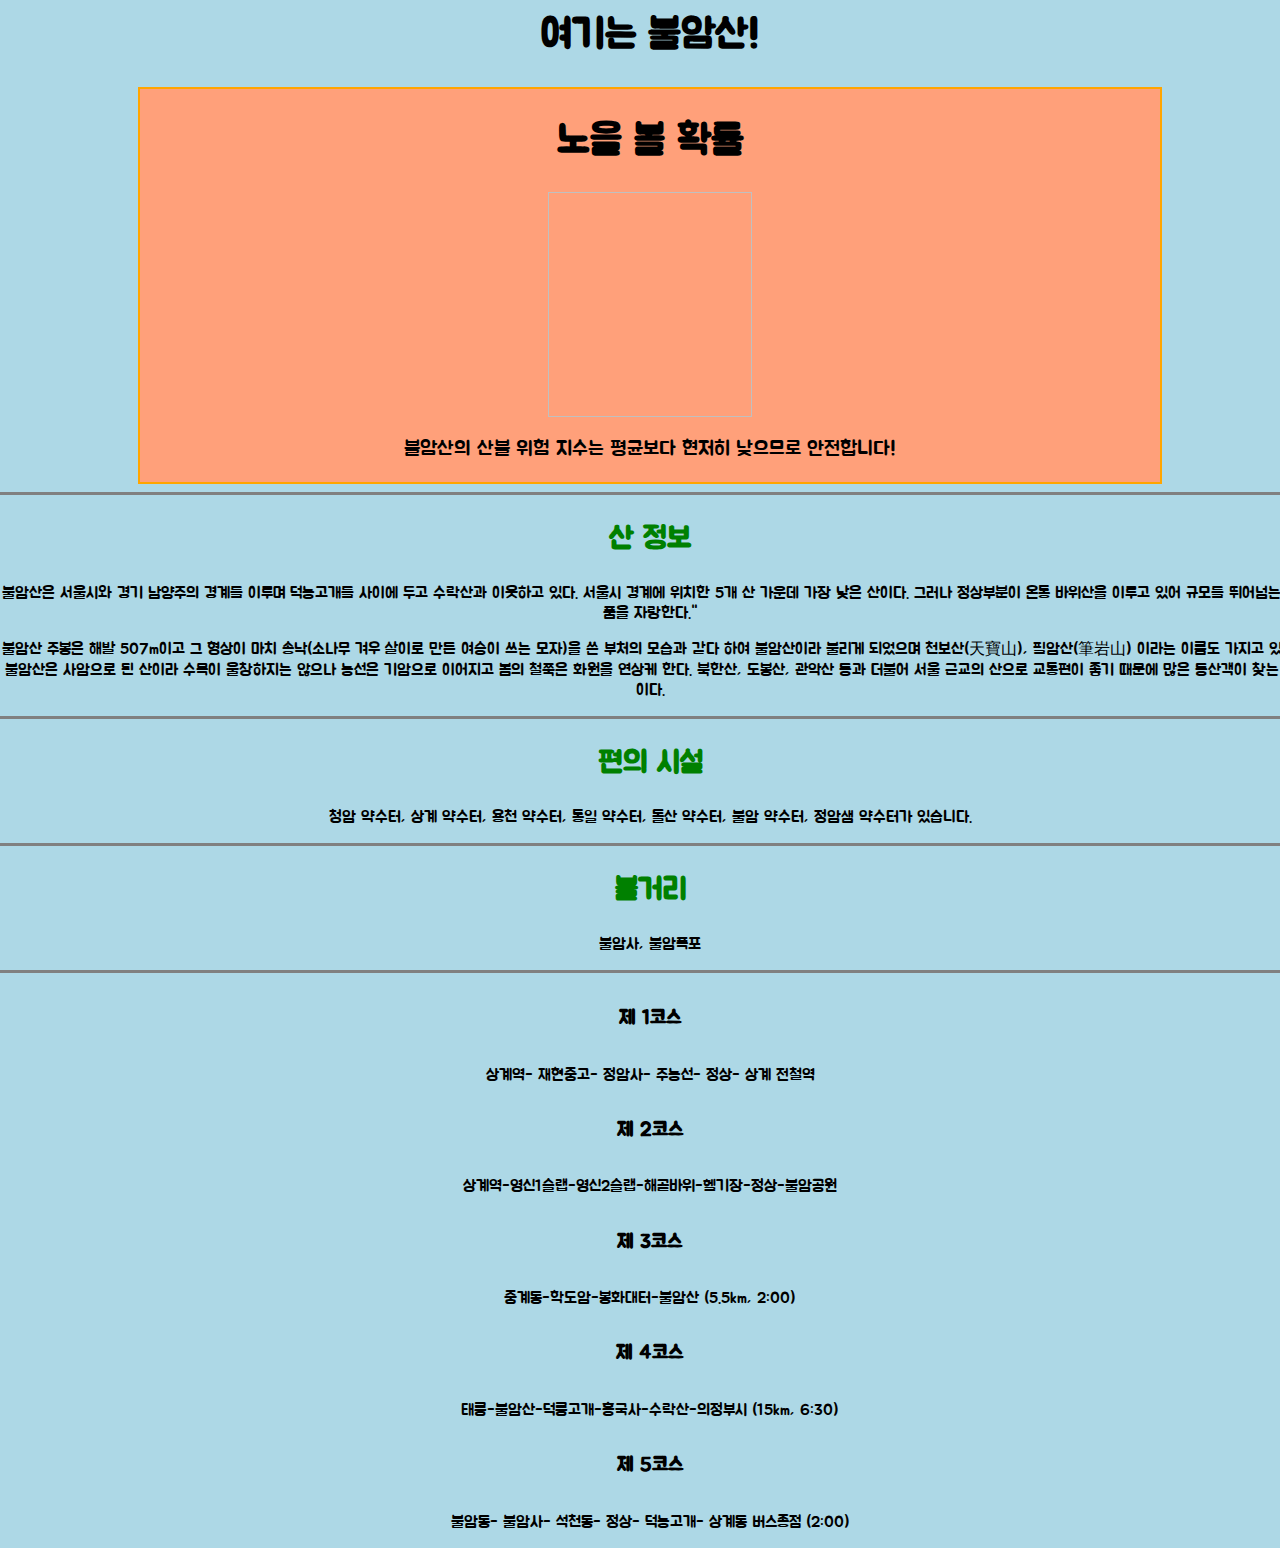
<file: 불암산.html>
<html>
    <head>
        <meta charset = "utf-8">
        <title>불암산</title>
        <link rel = "stylesheet" type = "text/css" href = "minor.css">
        <link rel="preconnect" href="https://fonts.gstatic.com">
        <link href="https://fonts.googleapis.com/css2?family=Jua&display=swap" rel="stylesheet">
    </head>
    <body>
        <h1 id = "locationtitle">여기는 불암산!</h1>        
        
        <div>
            <div id = "container">
                <h1>노을 볼 확률</h1>
                <div id ="sunset"></div>
                <p id="rainfall"></p>
                <img id="rainfallpic">
                <p id="landslide"></p>
                <p id="trailinfo"></p>
                <p id="firealert">불암산의 산불 위험 지수는 평균보다 현저히 낮으므로 안전합니다!</p>
            </div>
            <div id="info">
                <hr>
                <h2>산 정보</h2>
                <p>불암산은 서울시와 경기 남양주의 경계를 이루며 덕능고개를 사이에 두고 수락산과 이웃하고 있다. 서울시 경계에 위치한 5개 산 가운데 가장 낮은 산이다. 그러나 정상부분이 온통 바위산을 이루고 있어 규모를 뛰어넘는 기품을 자랑한다."</p>
                <p>불암산 주봉은 해발 507m이고 그 형상이 마치 송낙(소나무 겨우 살이로 만든 여승이 쓰는 모자)을 쓴 부처의 모습과 같다 하여 불암산이라 불리게 되었으며 천보산(天寶山), 필암산(筆岩山) 이라는 이름도 가지고 있다. 불암산은 사암으로 된 산이라 수목이 울창하지는 않으나 능선은 기암으로 이어지고 봄의 철쭉은 화원을 연상케 한다. 북한산, 도봉산, 관악산 등과 더불어 서울 근교의 산으로 교통편이 좋기 때문에 많은 등산객이 찾는 곳이다.</p>
                <hr>
                <h2>편의 시설</h2>
                <p>청암 약수터, 상계 약수터, 용천 약수터, 통일 약수터, 돌산 약수터, 불암 약수터, 정암샘 약수터가 있습니다.</p>
                <hr>
                <h2>볼거리</h2>
                <p>불암사, 불암폭포</p>
                <hr>
            </div>
            
            <div id="sightseeing">
                <h5>제 1코스</h5>
                <p>상계역- 재현중고- 정암사- 주능선- 정상- 상계 전철역</p>
                <h5>제 2코스</h5>
                <p>상계역-영신1슬랩-영신2슬랩-해골바위-헬기장-정상-불암공원</p>
                <h5>제 3코스</h5>
                <p>중계동-학도암-봉화대터-불암산 (5.5km, 2:00)</p>
                <h5>제 4코스</h5>
                <p>태릉-불암산-덕릉고개-흥국사-수락산-의정부시 (15km, 6:30)</p>
                <h5>제 5코스</h5>
                <p>불암동- 불암사- 석천동- 정상- 덕능고개- 상계동 버스종점 (2:00)</p>

        <script>
            
            
            const url_rainfall = "http://openAPI.seoul.go.kr:8088/6c4a6d756673657233346142775674/json/ListRainfallService/1/100/";
                fetch(url_rainfall, {
                    headers : { 
                    'Content-Type': 'application/json',
                    'Accept': 'application/json'
                        }
                })
                .then(res => res.json())
                .then(myJson => {
                    
                    //document.getElementById('rainfall').innerText = JSON.stringify(myJson);
                    rainfall_length = JSON.stringify(myJson["ListRainfallService"]["row"]).length

                    
                    for (var i = 0; i < rainfall_length; i++){
                        let 구명 = JSON.stringify(myJson["ListRainfallService"]["row"][i].GU_NAME);
                        if (구명 == '"노원구"'){
                            flag = i
                            break;
                        } 
                        else{
                            continue;
                        }
                    
                    }

                    //강우량
                    let 강우량 = JSON.stringify(myJson["ListRainfallService"]["row"][flag].RAINFALL10); 

                    강우량 = parseInt(강우량);

                    let 노을확률 = ""
                    if(강우량 = "0"){
                        노을확률 = "매우 높아요";
                        노을사진 = "./images/thumbsup.png"
                    }else {
                        노을확률 = "아마 보기 어려울 거에요";
                        노을사진 = "./images/thumbsdown.png"
                    }

                    document.getElementById('rainfall').innerText += "\n"+ "불암산 정상 등반 시 노을을 관찰할 확률은 " + 노을확률 ;
                    document.getElementById('rainfallpic').src = 노을사진;
                    

                    
                });
                fetch(`https://api.allorigins.win/raw?url=${encodeURIComponent('http://apis.data.go.kr/1400000/predictionInfoService/predictionInfoList?ServiceKey=pgSFXq7JRCZhMaWViaF%2FyAF0ICZWKle3przI5MSYiq%2FP89Qn8A5cHZn1RbTB56IwbIh3eTLkyuBQy%2Bv9A9PewA%3D%3D&_type=json&numOfRows=1000')}`)
                .then(response => {
                    if (response.ok) return response.json()
                    throw new Error('Network response was not ok.')
                })
                .then(myJson => {
                //document.getElementById('landslide').innerText = JSON.stringify(myJson);
                //console.log(JSON.stringify(myJson['response']['body']['items']['item']));
                console.log(JSON.stringify(myJson['response']['body']['items']['item'][0]));

                const landslide_length = JSON.stringify(myJson['response']['body']['items']['item'].length);

                var obj = [];
                for (var i = 0; i < landslide_length; i++){
                    const name = JSON.stringify(myJson['response']['body']['items']['item'][i].sgg);
                    console.log(JSON.stringify(myJson['response']['body']['items']['item'][i].sgg));

                    obj[JSON.stringify(myJson['response']['body']['items']['item'][i].sgg)] = (obj[JSON.stringify(myJson['response']['body']['items']['item'][i].sgg)] || 0) + 1;
                }    
                    console.log(obj)
                
                
                    for (var key in obj){
                    let 산사태예보 = ""
                    if(obj[key]> 20 ){
                        산사태예보  = "의 산사태 가능성이 높으므로, 등산 하지 마세요!";
                    }else if (obj[key]> 15){
                        산사태예보  = "의 산사태 가능성이 보통이므로, 등산하는 걸 자제하세요!";
                    }else if (obj[key]> 10){
                        산사태예보  = "의 산사태 가능성이 낮으므로, 안전한 편이에요!";
                    }else if (obj[key]> 5){
                        산사태예보  = "의 산사태 가능성이 매우 낮으므로, 안전해요:)";
                    }else {
                        산사태예보  = "의 산사태 예측 정보 시스템이 점검 중이어서 정보 제공이 어렵습니다.";
                    }
                    
                    if(key=='"서울특별시 노원구"'){
                    document.getElementById('landslide').innerText +="불암산"+ 산사태예보 ;
                    //콘솔창에 지역 확인
                }
            }
                });
                
        </script>
    </body>
</html>
</file>
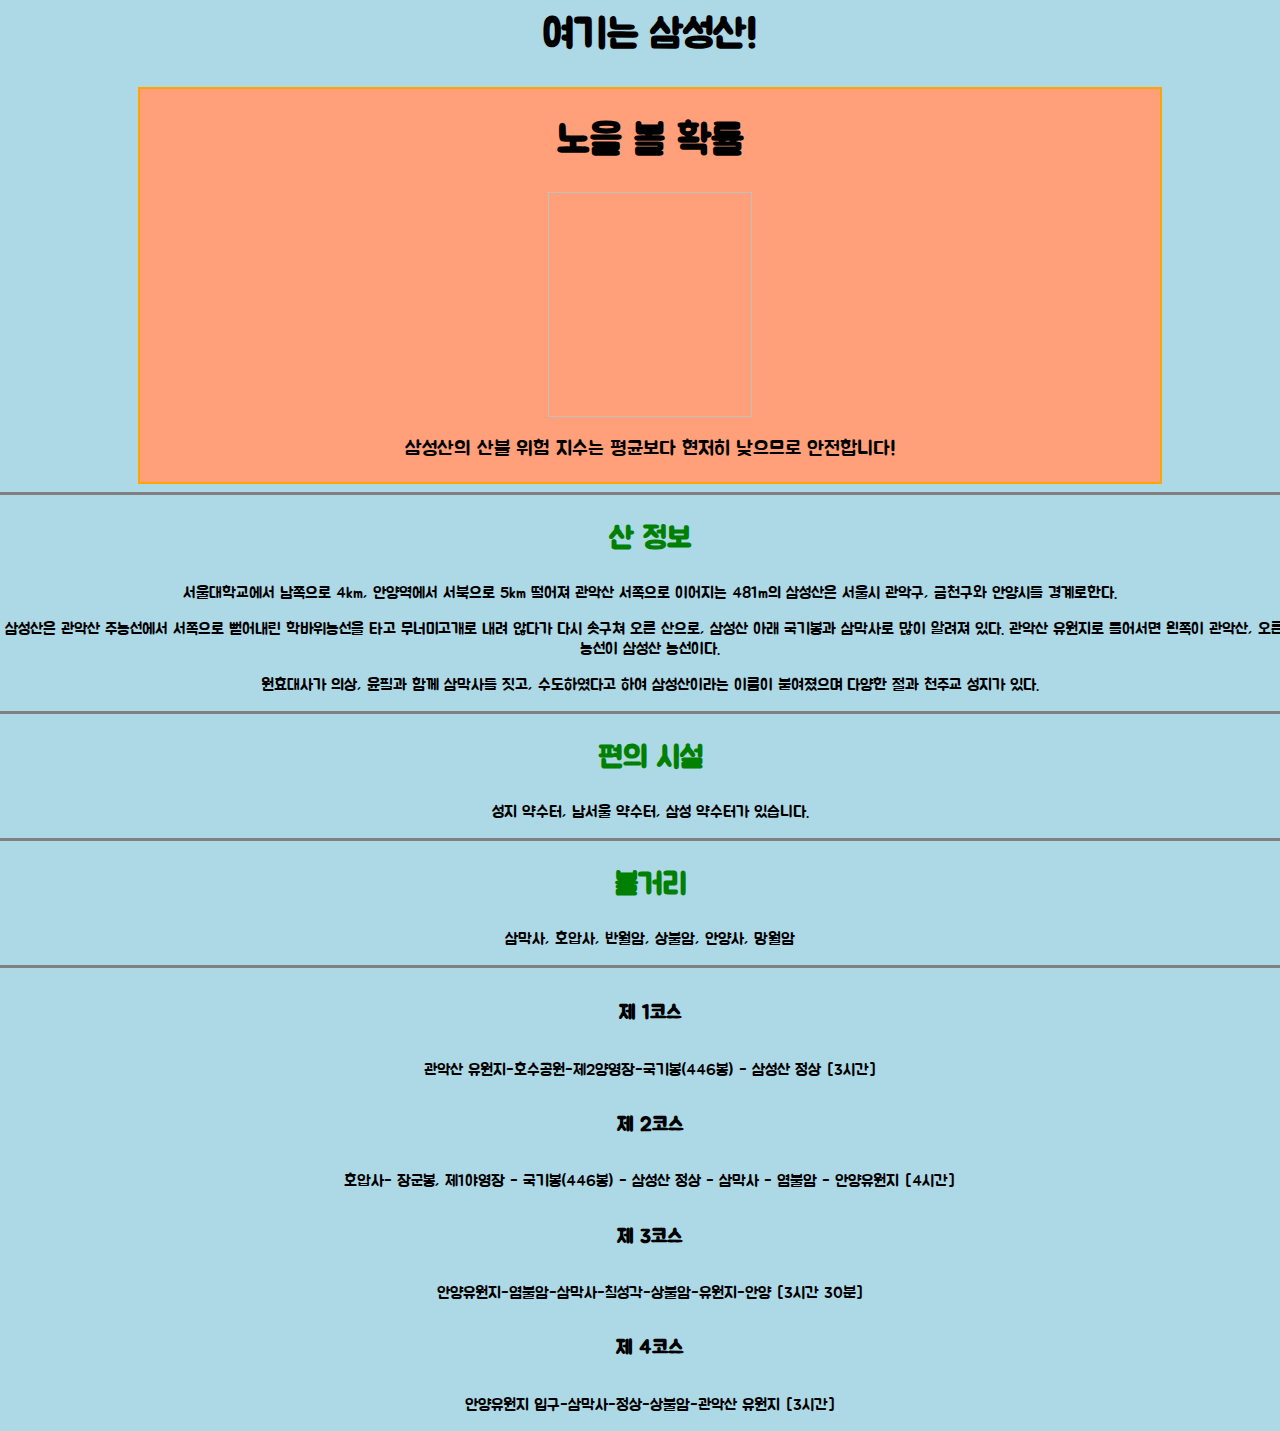
<file: 삼성산.html>
<html>
    <head>
        <meta charset = "utf-8">
        <title>삼성산</title>
        <link rel = "stylesheet" type = "text/css" href = "minor.css">
        <link rel="preconnect" href="https://fonts.gstatic.com">
        <link href="https://fonts.googleapis.com/css2?family=Jua&display=swap" rel="stylesheet">
    </head>
    <body>
        <h1 id = "locationtitle">여기는 삼성산!</h1>        
        
        <div>
            <div id = "container">
                <h1>노을 볼 확률</h1>
                <div id ="sunset"></div>
                <p id="rainfall"></p>
                <img id="rainfallpic">
                <p id="landslide"></p>
                <p id="trailinfo"></p>
                <p id="firealert">삼성산의 산불 위험 지수는 평균보다 현저히 낮으므로 안전합니다!</p>
            </div>
            <div id="info">
                <hr>
                <h2>산 정보</h2>
                <p>서울대학교에서 남쪽으로 4km, 안양역에서 서북으로 5km 떨어져 관악산 서쪽으로 이어지는 481m의 삼성산은 서울시 관악구, 금천구와 안양시를 경계로한다.</p>
                <p>삼성산은 관악산 주능선에서 서쪽으로 뻗어내린 학바위능선을 타고 무너미고개로 내려 않다가 다시 솟구쳐 오른 산으로, 삼성산 아래 국기봉과 삼막사로 많이 알려져 있다. 관악산 유원지로 들어서면 왼쪽이 관악산, 오른쪽 능선이 삼성산 능선이다.</p>
                <p>원효대사가 의상, 윤필과 함께 삼막사를 짓고, 수도하였다고 하여 삼성산이라는 이름이 붙여졌으며 다양한 절과 천주교 성지가 있다.</p>
                <hr>
                <h2>편의 시설</h2>
                <p>성지 약수터, 남서울 약수터, 삼성 약수터가 있습니다.</p>
                <hr>
                <h2>볼거리</h2>
                <p>삼막사, 호압사, 반월암, 상불암, 안양사, 망월암</p>
                <hr>
            </div>
            <div id="sightseeing">
                <h5>제 1코스</h5>
                <p>관악산 유원지-호수공원-제2양영장-국기봉(446봉) - 삼성산 정상 [3시간]</p>
                <h5>제 2코스</h5>
                <p>호압사- 장군봉, 제1야영장 - 국기봉(446봉) - 삼성산 정상 - 삼막사 - 염불암 - 안양유원지 [4시간]</p>
                <h5>제 3코스</h5>
                <p>안양유원지-염불암-삼막사-칠성각-상불암-유원지-안양 [3시간 30분]</p>
                <h5>제 4코스</h5>
                <p>안양유원지 입구-삼막사-정상-상불암-관악산 유원지 [3시간]</p>


        <script>
            
            
            const url_rainfall = "http://openAPI.seoul.go.kr:8088/6c4a6d756673657233346142775674/json/ListRainfallService/1/100/";
                fetch(url_rainfall, {
                    headers : { 
                    'Content-Type': 'application/json',
                    'Accept': 'application/json'
                        }
                })
                .then(res => res.json())
                .then(myJson => {
                    
                    //document.getElementById('rainfall').innerText = JSON.stringify(myJson);
                    rainfall_length = JSON.stringify(myJson["ListRainfallService"]["row"]).length

                    
                    for (var i = 0; i < rainfall_length; i++){
                        let 구명 = JSON.stringify(myJson["ListRainfallService"]["row"][i].GU_NAME);
                        if (구명 == '"관악구"'){
                            flag = i
                            break;
                        } 
                        else{
                            continue;
                        }
                    
                    }

                    //강우량
                    let 강우량 = JSON.stringify(myJson["ListRainfallService"]["row"][flag].RAINFALL10); 

                    강우량 = parseInt(강우량);

                    let 노을확률 = ""
                    if(강우량 = "0"){
                        노을확률 = "매우 높아요";
                        노을사진 = "./images/thumbsup.png"
                    }else {
                        노을확률 = "아마 보기 어려울 거에요";
                        노을사진 = "./images/thumbsdown.png"
                    }

                    document.getElementById('rainfall').innerText += "\n"+ "삼성산 정상 등반 시 노을을 관찰할 확률은 " + 노을확률 ;
                    document.getElementById('rainfallpic').src = 노을사진;
                    

                    
                });
                fetch(`https://api.allorigins.win/raw?url=${encodeURIComponent('http://apis.data.go.kr/1400000/predictionInfoService/predictionInfoList?ServiceKey=pgSFXq7JRCZhMaWViaF%2FyAF0ICZWKle3przI5MSYiq%2FP89Qn8A5cHZn1RbTB56IwbIh3eTLkyuBQy%2Bv9A9PewA%3D%3D&_type=json&numOfRows=1000')}`)
                .then(response => {
                    if (response.ok) return response.json()
                    throw new Error('Network response was not ok.')
                })
                .then(myJson => {
                //document.getElementById('landslide').innerText = JSON.stringify(myJson);
                //console.log(JSON.stringify(myJson['response']['body']['items']['item']));
                console.log(JSON.stringify(myJson['response']['body']['items']['item'][0]));

                const landslide_length = JSON.stringify(myJson['response']['body']['items']['item'].length);

                var obj = [];
                for (var i = 0; i < landslide_length; i++){
                    const name = JSON.stringify(myJson['response']['body']['items']['item'][i].sgg);
                    console.log(JSON.stringify(myJson['response']['body']['items']['item'][i].sgg));

                    obj[JSON.stringify(myJson['response']['body']['items']['item'][i].sgg)] = (obj[JSON.stringify(myJson['response']['body']['items']['item'][i].sgg)] || 0) + 1;
                }    
                    console.log(obj)
                
                
                    for (var key in obj){
                    let 산사태예보 = ""
                    if(obj[key]> 20 ){
                        산사태예보  = "의 산사태 가능성이 높으므로, 등산 하지 마세요!";
                    }else if (obj[key]> 15){
                        산사태예보  = "의 산사태 가능성이 보통이므로, 등산하는 걸 자제하세요!";
                    }else if (obj[key]> 10){
                        산사태예보  = "의 산사태 가능성이 낮으므로, 안전한 편이에요!";
                    }else if (obj[key]> 5){
                        산사태예보  = "의 산사태 가능성이 매우 낮으므로, 안전해요:)";
                    }else {
                        산사태예보  = "의 산사태 예측 정보 시스템이 점검 중이어서 정보 제공이 어렵습니다.";
                    }
                    
                    if(key=='"경기도 안양시 동안구"'){
                    document.getElementById('landslide').innerText +="삼성산"+ 산사태예보 ;
                    //콘솔창에 지역 확인
                }
            }
                });
        </script>
    </body>
</html>
</file>
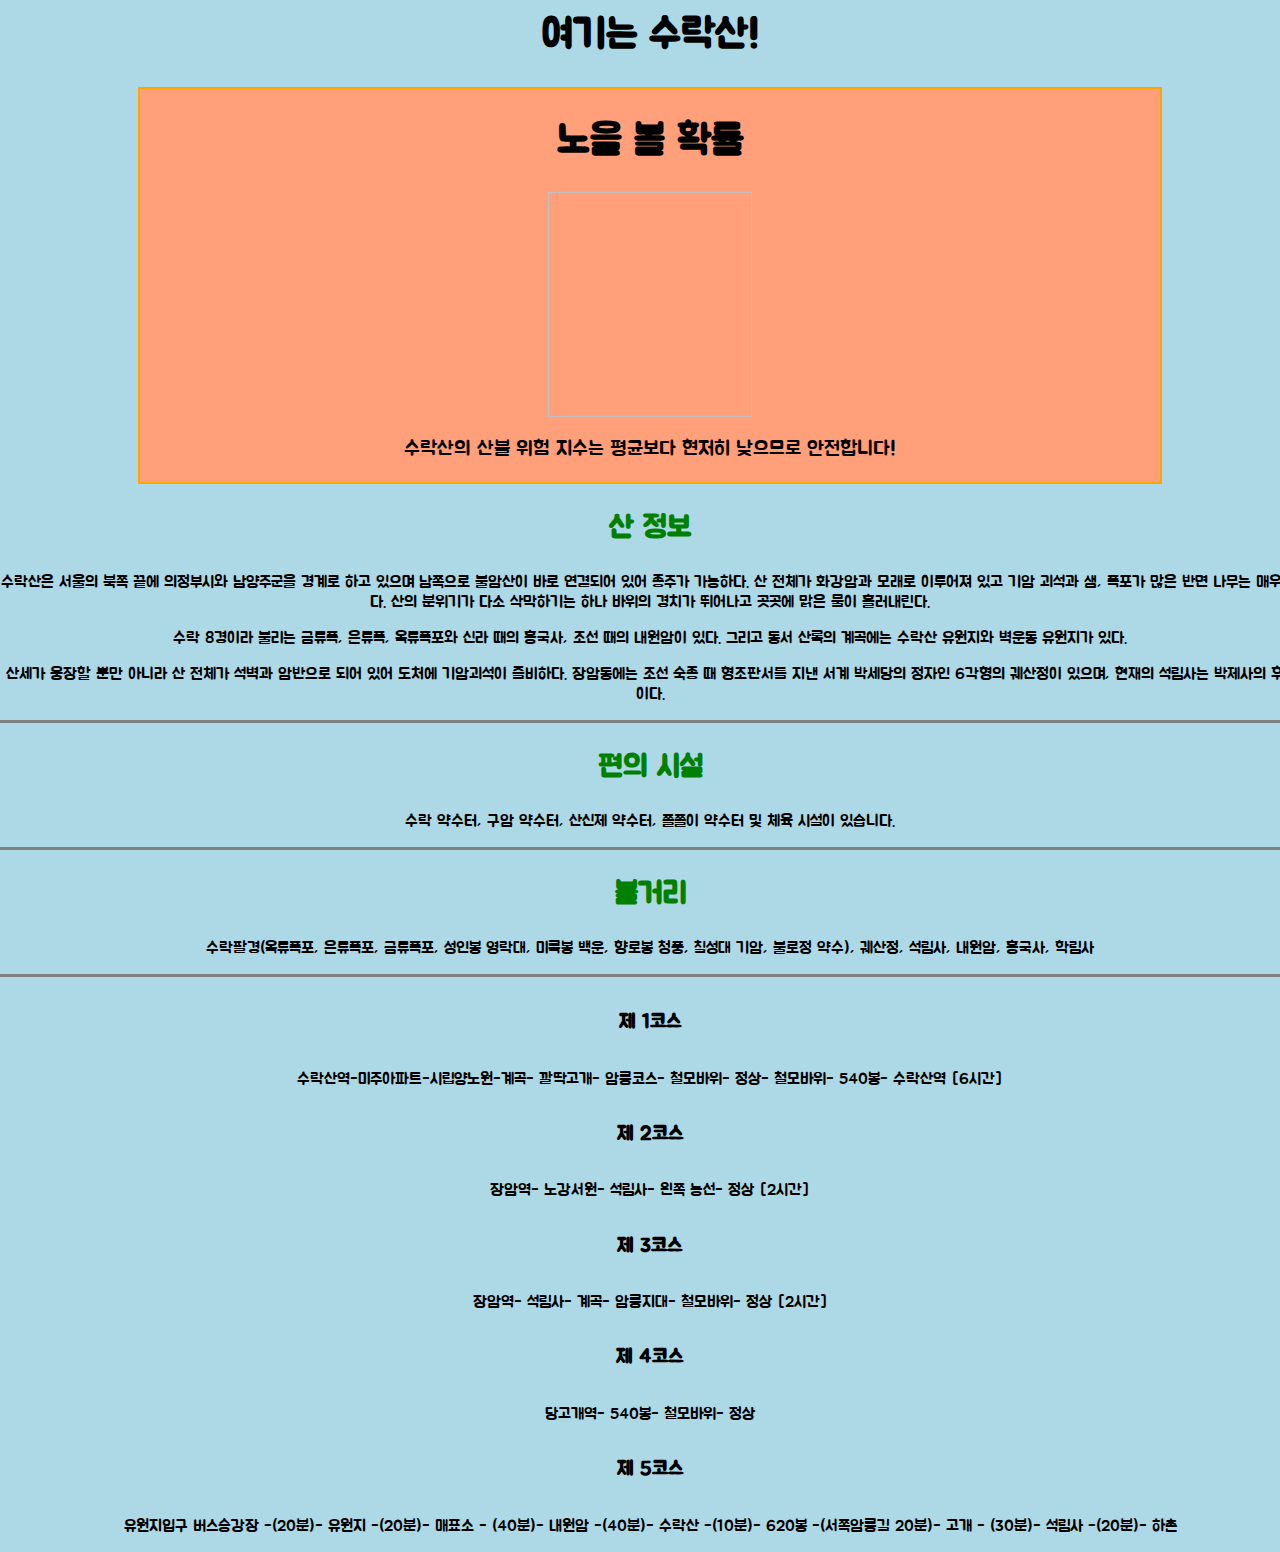
<file: 수락산.html>
<html>
    <head>
        <meta charset = "utf-8">
        <title>수락산</title>
        <link rel = "stylesheet" type = "text/css" href = "minor.css">
        <link rel="preconnect" href="https://fonts.gstatic.com">
        <link href="https://fonts.googleapis.com/css2?family=Jua&display=swap" rel="stylesheet">
    </head>
    <body>
        <h1 id = "locationtitle">여기는 수락산!</h1>        
        
        <div>
            <div id = "container">
                <h1>노을 볼 확률</h1>
                <div id ="sunset"></div>
                <p id="rainfall"></p>
                <img id="rainfallpic">
                <p id="landslide"></p>
                <p id="trailinfo"></p>
                <p id="firealert">수락산의 산불 위험 지수는 평균보다 현저히 낮으므로 안전합니다!</p>
            </div>
            <div id="info">
                <h2>산 정보</h2>
                <p>수락산은 서울의 북쪽 끝에 의정부시와 남양주군을 경계로 하고 있으며 남쪽으로 불암산이 바로 연결되어 있어 종주가 가능하다. 산 전체가 화강암과 모래로 이루어져 있고 기암 괴석과 샘, 폭포가 많은 반면 나무는 매우 적다. 산의 분위기가 다소 삭막하기는 하나 바위의 경치가 뛰어나고 곳곳에 맑은 물이 흘러내린다.</p>
                <p>수락 8경이라 불리는 금류폭, 은류폭, 옥류폭포와 신라 때의 흥국사, 조선 때의 내원암이 있다. 그리고 동서 산록의 계곡에는 수락산 유원지와 벽운동 유원지가 있다.</p>
                <p>산세가 웅장할 뿐만 아니라 산 전체가 석벽과 암반으로 되어 있어 도처에 기암괴석이 즐비하다. 장암동에는 조선 숙종 때 형조판서를 지낸 서계 박세당의 정자인 6각형의 궤산정이 있으며, 현재의 석림사는 박제사의 후신이다.</p>
                <hr>
                <h2>편의 시설</h2>
                <p>수락 약수터, 구암 약수터, 산신제 약수터, 쫄쫄이 약수터 및 체육 시설이 있습니다.</p>
                <hr>
                <h2>볼거리</h2>
                <p>수락팔경(옥류폭포, 은류폭포, 금류폭포, 성인봉 영락대, 미륵봉 백운, 향로봉 청풍, 칠성대 기암, 불로정 약수), 궤산정, 석림사, 내원암, 흥국사, 학림사</p>
                <hr>
            </div>
            <div id="sightseeing">
                <h5>제 1코스</h5>
                <p>수락산역-미주아파트-시립양노원-계곡- 깔딱고개- 암릉코스- 철모바위- 정상- 철모바위- 540봉- 수락산역 [6시간]</p>
                <h5>제 2코스</h5>
                <p>장암역- 노강서원- 석림사- 왼쪽 능선- 정상 [2시간]</p>
                <h5>제 3코스</h5>
                <p>장암역- 석림사- 계곡- 암릉지대- 철모바위- 정상 [2시간]</p>
                <h5>제 4코스</h5>
                <p>당고개역- 540봉- 철모바위- 정상</p>
                <h5>제 5코스</h5>
                <p>유원지입구 버스승강장 -(20분)- 유원지 -(20분)- 매표소 - (40분)- 내원암 -(40분)- 수락산 -(10분)- 620봉 -(서쪽암릉길 20분)- 고개 - (30분)- 석림사 -(20분)- 하촌</p>

        <script>
            
            
            const url_rainfall = "http://openAPI.seoul.go.kr:8088/6c4a6d756673657233346142775674/json/ListRainfallService/1/100/";
                fetch(url_rainfall, {
                    headers : { 
                    'Content-Type': 'application/json',
                    'Accept': 'application/json'
                        }
                })
                .then(res => res.json())
                .then(myJson => {
                    
                    //document.getElementById('rainfall').innerText = JSON.stringify(myJson);
                    rainfall_length = JSON.stringify(myJson["ListRainfallService"]["row"]).length

                    
                    for (var i = 0; i < rainfall_length; i++){
                        let 구명 = JSON.stringify(myJson["ListRainfallService"]["row"][i].GU_NAME);
                        if (구명 == '"노원구"'){
                            flag = i
                            break;
                        } 
                        else{
                            continue;
                        }
                    
                    }

                    //강우량
                    let 강우량 = JSON.stringify(myJson["ListRainfallService"]["row"][flag].RAINFALL10); 

                    강우량 = parseInt(강우량);

                    let 노을확률 = ""
                    if(강우량 = "0"){
                        노을확률 = "매우 높아요";
                        노을사진 = "./images/thumbsup.png"
                    }else {
                        노을확률 = "아마 보기 어려울 거에요";
                        노을사진 = "./images/thumbsdown.png"
                    }

                    document.getElementById('rainfall').innerText += "\n"+ "수락산 정상 등반 시 노을을 관찰할 확률은 " + 노을확률 ;
                    document.getElementById('rainfallpic').src = 노을사진;
                    

                    
                });
                fetch(`https://api.allorigins.win/raw?url=${encodeURIComponent('http://apis.data.go.kr/1400000/predictionInfoService/predictionInfoList?ServiceKey=pgSFXq7JRCZhMaWViaF%2FyAF0ICZWKle3przI5MSYiq%2FP89Qn8A5cHZn1RbTB56IwbIh3eTLkyuBQy%2Bv9A9PewA%3D%3D&_type=json&numOfRows=1000')}`)
                .then(response => {
                    if (response.ok) return response.json()
                    throw new Error('Network response was not ok.')
                })
                .then(myJson => {
                //document.getElementById('landslide').innerText = JSON.stringify(myJson);
                //console.log(JSON.stringify(myJson['response']['body']['items']['item']));
                console.log(JSON.stringify(myJson['response']['body']['items']['item'][0]));

                const landslide_length = JSON.stringify(myJson['response']['body']['items']['item'].length);

                var obj = [];
                for (var i = 0; i < landslide_length; i++){
                    const name = JSON.stringify(myJson['response']['body']['items']['item'][i].sgg);
                    console.log(JSON.stringify(myJson['response']['body']['items']['item'][i].sgg));

                    obj[JSON.stringify(myJson['response']['body']['items']['item'][i].sgg)] = (obj[JSON.stringify(myJson['response']['body']['items']['item'][i].sgg)] || 0) + 1;
                }    
                    console.log(obj)
                
                
                    for (var key in obj){
                    let 산사태예보 = ""
                    if(obj[key]> 20 ){
                        산사태예보  = "의 산사태 가능성이 높으므로, 등산 하지 마세요!";
                    }else if (obj[key]> 15){
                        산사태예보  = "의 산사태 가능성이 보통이므로, 등산하는 걸 자제하세요!";
                    }else if (obj[key]> 10){
                        산사태예보  = "의 산사태 가능성이 낮으므로, 안전한 편이에요!";
                    }else if (obj[key]> 5){
                        산사태예보  = "의 산사태 가능성이 매우 낮으므로, 안전해요:)";
                    }else {
                        산사태예보  = "의 산사태 예측 정보 시스템이 점검 중이어서 정보 제공이 어렵습니다.";
                    }
                    
                    if(key=='"서울특별시 노원구"'){
                    document.getElementById('landslide').innerText +="수락산"+ 산사태예보 ;
                    //콘솔창에 지역 확인
                }
            }
                });
        </script>
    </body>
</html>
</file>
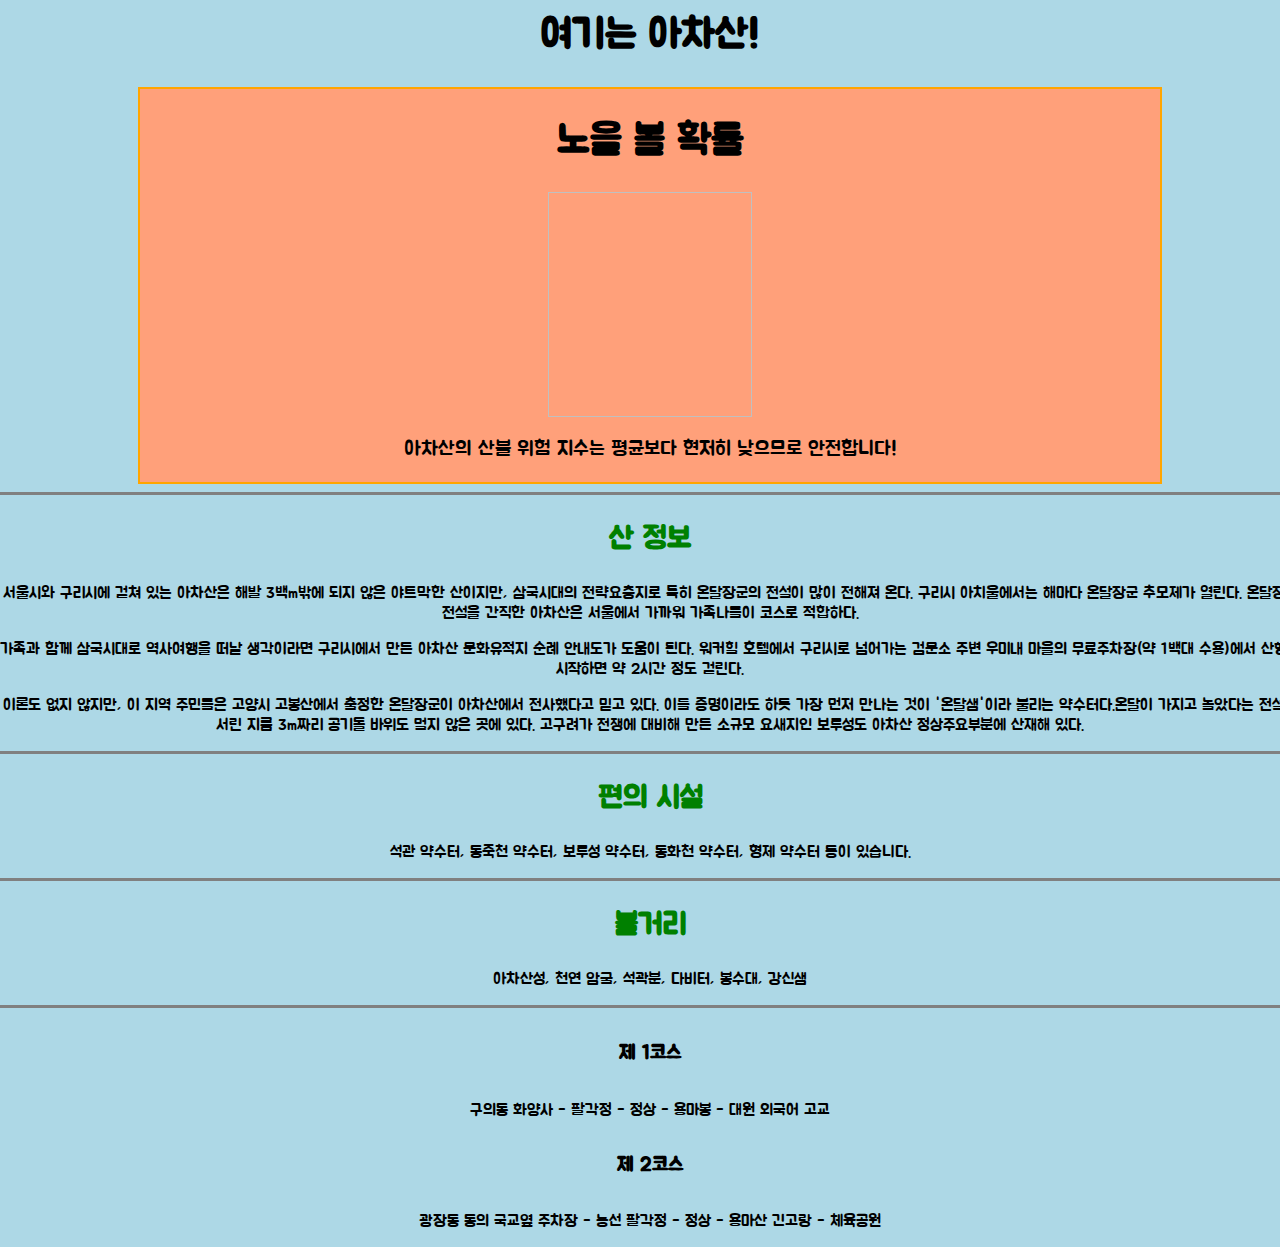
<file: 아차산.html>
<html>
    <head>
        <meta charset = "utf-8">
        <title>아차산</title>
        <link rel = "stylesheet" type = "text/css" href = "minor.css">
        <link rel="preconnect" href="https://fonts.gstatic.com">
        <link href="https://fonts.googleapis.com/css2?family=Jua&display=swap" rel="stylesheet">
    </head>
    <body>
        <h1 id = "locationtitle">여기는 아차산!</h1>        
        
        <div>
            <div id = "container">
                <h1>노을 볼 확률</h1>
                <div id ="sunset"></div>
                <p id="rainfall"></p>
                <img id="rainfallpic">
                <p id="landslide"></p>
                <p id="trailinfo"></p>
                <p id="firealert">아차산의 산불 위험 지수는 평균보다 현저히 낮으므로 안전합니다!</p>
            </div>
            <div id="info">
                <hr>
                <h2>산 정보</h2>
                <p>서울시와 구리시에 걸쳐 있는 아차산은 해발 3백m밖에 되지 않은 야트막한 산이지만, 삼국시대의 전략요충지로 특히 온달장군의 전설이 많이 전해져 온다. 구리시 아치울에서는 해마다 온달장군 추모제가 열린다. 온달장군 전설을 간직한 아차산은 서울에서 가까워 가족나들이 코스로 적합하다.</p>
                <p>가족과 함께 삼국시대로 역사여행을 떠날 생각이라면 구리시에서 만든 아차산 문화유적지 순례 안내도가 도움이 된다. 워커힐 호텔에서 구리시로 넘어가는 검문소 주변 우미내 마을의 무료주차장(약 1백대 수용)에서 산행을 시작하면 약 2시간 정도 걸린다.</p>
                <p>이론도 없지 않지만, 이 지역 주민들은 고양시 고봉산에서 출정한 온달장군이 아차산에서 전사했다고 믿고 있다. 이를 증명이라도 하듯 가장 먼저 만나는 것이 '온달샘'이라 불리는 약수터다.온달이 가지고 놀았다는 전설이 서린 지름 3m짜리 공기돌 바위도 멀지 않은 곳에 있다. 고구려가 전쟁에 대비해 만든 소규모 요새지인 보루성도 아차산 정상주요부분에 산재해 있다.</p>
                <hr>
                <h2>편의 시설</h2>
                <p>석관 약수터, 동죽천 약수터, 보루성 약수터, 동화천 약수터, 형제 약수터 등이 있습니다. </p>
                <hr>
                <h2>볼거리</h2>
                <p>아차산성, 천연 암굴, 석곽분, 다비터, 봉수대, 강신샘</p>
                <hr>
            </div>
            
            <div id="sightseeing">
                <h5>제 1코스</h5>
                <p>구의동 화양사 - 팔각정 - 정상 - 용마봉 - 대원 외국어 고교</p>
                <h5>제 2코스</h5>
                <p>광장동 동의 국교옆 주차장 - 능선 팔각정 - 정상 - 용마산 긴고랑 - 체육공원</p>
            </div>

        <script>
            
            
            const url_rainfall = "http://openAPI.seoul.go.kr:8088/6c4a6d756673657233346142775674/json/ListRainfallService/1/100/";
                fetch(url_rainfall, {
                    headers : { 
                    'Content-Type': 'application/json',
                    'Accept': 'application/json'
                        }
                })
                .then(res => res.json())
                .then(myJson => {
                    
                    //document.getElementById('rainfall').innerText = JSON.stringify(myJson);
                    rainfall_length = JSON.stringify(myJson["ListRainfallService"]["row"]).length

                    
                    for (var i = 0; i < rainfall_length; i++){
                        let 구명 = JSON.stringify(myJson["ListRainfallService"]["row"][i].GU_NAME);
                        if (구명 == '"중랑구"'){
                            flag = i
                            break;
                        } 
                        else{
                            continue;
                        }
                    
                    }

                    //강우량
                    let 강우량 = JSON.stringify(myJson["ListRainfallService"]["row"][flag].RAINFALL10); 

                    강우량 = parseInt(강우량);

                    let 노을확률 = ""
                    if(강우량 = "0"){
                        노을확률 = "매우 높아요";
                        노을사진 = "./images/thumbsup.png"
                    }else {
                        노을확률 = "아마 보기 어려울 거에요";
                        노을사진 = "./images/thumbsdown.png"
                    }

                    document.getElementById('rainfall').innerText += "\n"+ "아차산 정상 등반 시 노을을 관찰할 확률은 " + 노을확률 ;
                    document.getElementById('rainfallpic').src = 노을사진;
                    

                    
                });
                fetch(`https://api.allorigins.win/raw?url=${encodeURIComponent('http://apis.data.go.kr/1400000/predictionInfoService/predictionInfoList?ServiceKey=pgSFXq7JRCZhMaWViaF%2FyAF0ICZWKle3przI5MSYiq%2FP89Qn8A5cHZn1RbTB56IwbIh3eTLkyuBQy%2Bv9A9PewA%3D%3D&_type=json&numOfRows=1000')}`)
                .then(response => {
                    if (response.ok) return response.json()
                    throw new Error('Network response was not ok.')
                })
                .then(myJson => {
                //document.getElementById('landslide').innerText = JSON.stringify(myJson);
                //console.log(JSON.stringify(myJson['response']['body']['items']['item']));
                console.log(JSON.stringify(myJson['response']['body']['items']['item'][0]));

                const landslide_length = JSON.stringify(myJson['response']['body']['items']['item'].length);

                var obj = [];
                for (var i = 0; i < landslide_length; i++){
                    const name = JSON.stringify(myJson['response']['body']['items']['item'][i].sgg);
                    console.log(JSON.stringify(myJson['response']['body']['items']['item'][i].sgg));

                    obj[JSON.stringify(myJson['response']['body']['items']['item'][i].sgg)] = (obj[JSON.stringify(myJson['response']['body']['items']['item'][i].sgg)] || 0) + 1;
                }    
                    console.log(obj)
                
                
                    for (var key in obj){
                    let 산사태예보 = ""
                    if(obj[key]> 20 ){
                        산사태예보  = "의 산사태 가능성이 높으므로, 등산 하지 마세요!";
                    }else if (obj[key]> 15){
                        산사태예보  = "의 산사태 가능성이 보통이므로, 등산하는 걸 자제하세요!";
                    }else if (obj[key]> 10){
                        산사태예보  = "의 산사태 가능성이 낮으므로, 안전한 편이에요!";
                    }else if (obj[key]> 5){
                        산사태예보  = "의 산사태 가능성이 매우 낮으므로, 안전해요:)";
                    }else {
                        산사태예보  = "의 산사태 예측 정보 시스템이 점검 중이어서 정보 제공이 어렵습니다.";
                    }
                    
                    if(key=='"서울특별시 중랑구"'){
                    document.getElementById('landslide').innerText +="아차산"+ 산사태예보 ;
                    //콘솔창에 지역 확인
                }
            }
                });
        </script>
    </body>
</html>
</file>
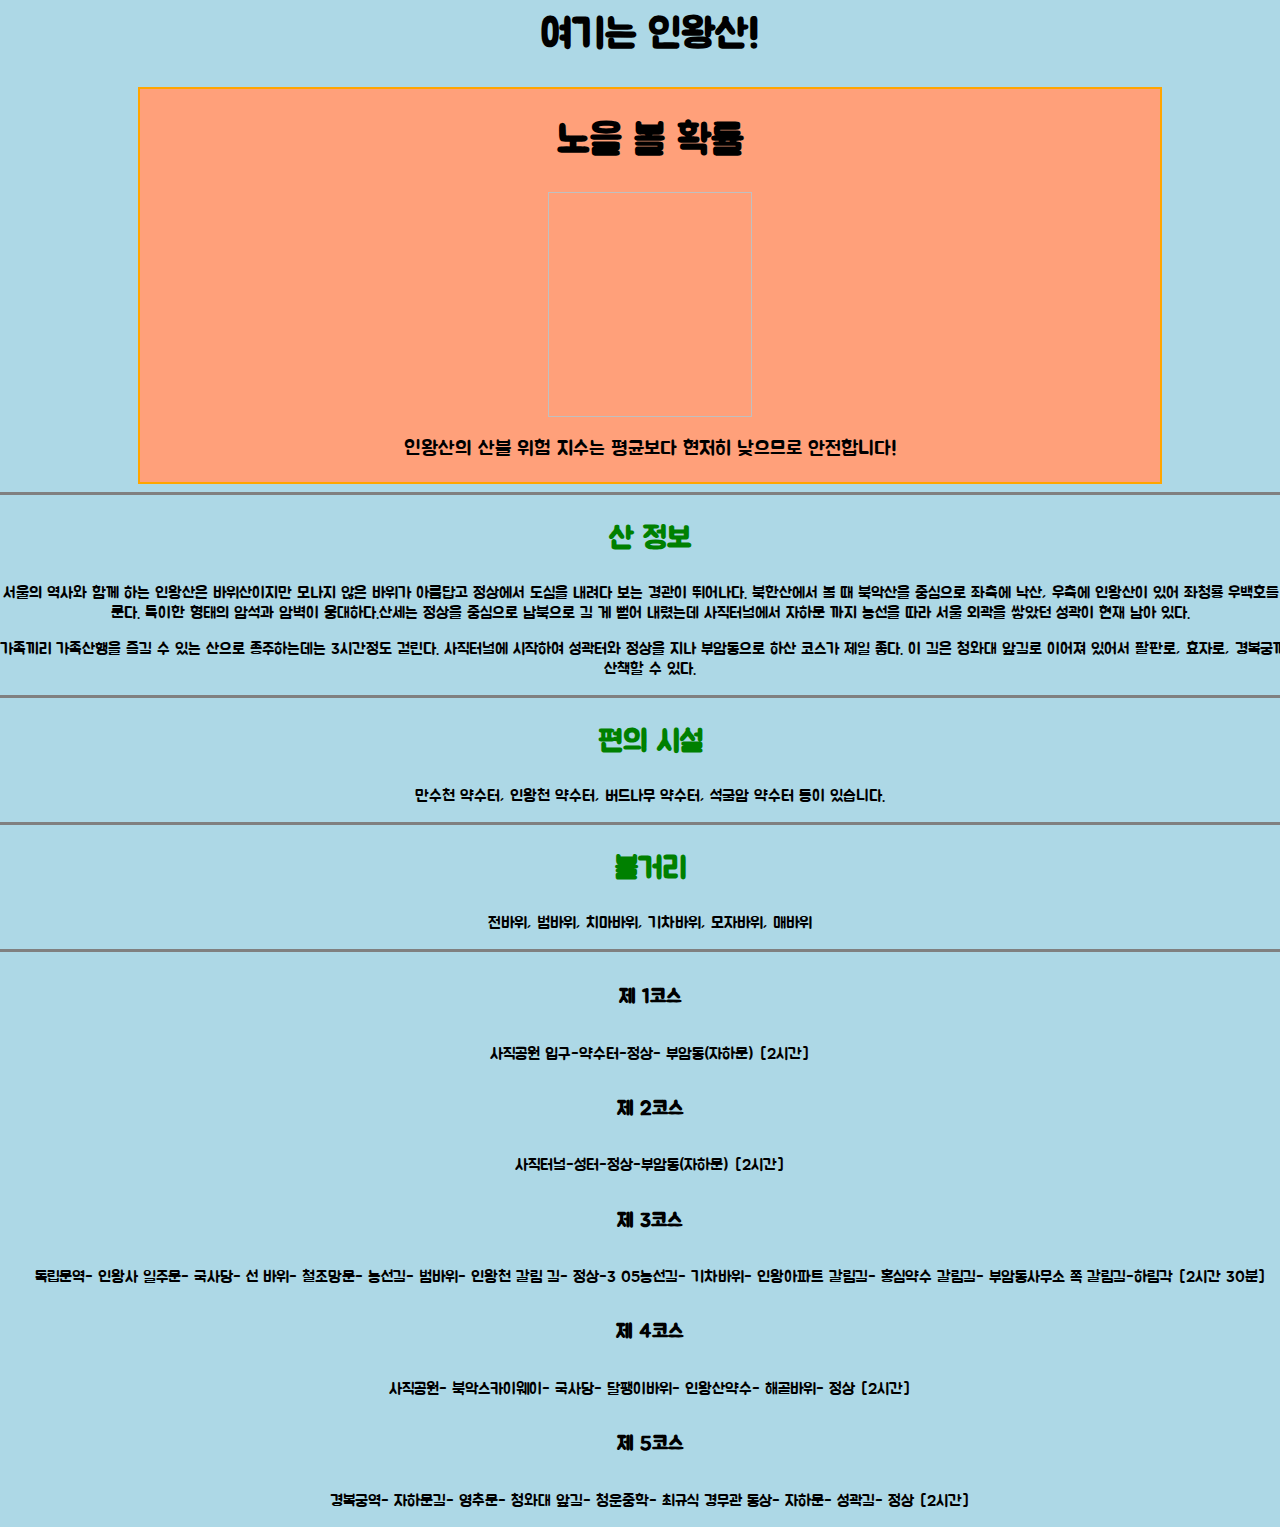
<file: 인왕산.html>
<html>
    <head>
        <meta charset = "utf-8">
        <title>인왕산</title>
        <link rel = "stylesheet" type = "text/css" href = "minor.css">
        <link rel="preconnect" href="https://fonts.gstatic.com">
        <link href="https://fonts.googleapis.com/css2?family=Jua&display=swap" rel="stylesheet">
    </head>
    <body>
        <h1 id = "locationtitle">여기는 인왕산!</h1>        
        
        <div>
            <div id = "container">
                <h1>노을 볼 확률</h1>
                <div id ="sunset"></div>
                <p id="rainfall"></p>
                <img id="rainfallpic">
                <p id="landslide"></p>
                <p id="trailinfo"></p>
                <p id="firealert">인왕산의 산불 위험 지수는 평균보다 현저히 낮으므로 안전합니다!</p>
            </div>
            <div id="info">
                <hr>
                <h2>산 정보</h2>
                <p>서울의 역사와 함께 하는 인왕산은 바위산이지만 모나지 않은 바위가 아름답고 정상에서 도심을 내려다 보는 경관이 뛰어나다. 북한산에서 볼 때 북악산을 중심으로 좌측에 낙산, 우측에 인왕산이 있어 좌청룡 우백호를 이룬다. 특이한 형태의 암석과 암벽이 웅대하다.산세는 정상을 중심으로 남북으로 길 게 뻗어 내렸는데 사직터널에서 자하문 까지 능선을 따라 서울 외곽을 쌓았던 성곽이 현재 남아 있다.</p>
                <p>가족끼리 가족산행을 즐길 수 있는 산으로 종주하는데는 3시간정도 걸린다. 사직터널에 시작하여 성곽터와 정상을 지나 부암동으로 하산 코스가 제일 좋다. 이 길은 청와대 앞길로 이어져 있어서 팔판로, 효자로, 경복궁까지 산책할 수 있다.</p>
                <hr>
                <h2>편의 시설</h2>
                <p>만수천 약수터, 인왕천 약수터, 버드나무 약수터, 석굴암 약수터 등이 있습니다.</p>
                <hr>
                <h2>볼거리</h2>
                <p>전바위, 범바위, 치마바위, 기차바위, 모자바위, 매바위</p>
                <hr>
            </div>
            <div id="sightseeing">
                <h5>제 1코스</h5>
                <p>사직공원 입구-약수터-정상- 부암동(자하문) [2시간]</p>
                <h5>제 2코스</h5>
                <p>사직터널-성터-정상-부암동(자하문) [2시간]</p>
                <h5>제 3코스</h5>
                <p>독립문역- 인왕사 일주문- 국사당- 선 바위- 철조망문- 능선길- 범바위- 인왕천 갈림 길- 정상-3 05능선길- 기차바위- 인왕아파트 갈림길- 홍심약수 갈림길- 부암동사무소 쪽 갈림길-하림각 [2시간 30분]</p>
                <h5>제 4코스</h5>
                <p>사직공원- 북악스카이웨이- 국사당- 달팽이바위- 인왕산약수- 해골바위- 정상 [2시간]</p>
                <h5>제 5코스</h5>
                <p>경복궁역- 자하문길- 영추문- 청와대 앞길- 청운중학- 최규식 경무관 동상- 자하문- 성곽길- 정상 [2시간]</p>
            </div>

        <script>
            
            
            const url_rainfall = "http://openAPI.seoul.go.kr:8088/6c4a6d756673657233346142775674/json/ListRainfallService/1/100/";
                fetch(url_rainfall, {
                    headers : { 
                    'Content-Type': 'application/json',
                    'Accept': 'application/json'
                        }
                })
                .then(res => res.json())
                .then(myJson => {
                    
                    //document.getElementById('rainfall').innerText = JSON.stringify(myJson);
                    rainfall_length = JSON.stringify(myJson["ListRainfallService"]["row"]).length

                    
                    for (var i = 0; i < rainfall_length; i++){
                        let 구명 = JSON.stringify(myJson["ListRainfallService"]["row"][i].GU_NAME);
                        if (구명 == '"서대문구"'){
                            flag = i
                            break;
                        } 
                        else{
                            continue;
                        }
                    
                    }

                    //강우량
                    let 강우량 = JSON.stringify(myJson["ListRainfallService"]["row"][flag].RAINFALL10); 

                    강우량 = parseInt(강우량);

                    let 노을확률 = ""
                    if(강우량 = "0"){
                        노을확률 = "매우 높아요";
                        노을사진 = "./images/thumbsup.png"
                    }else {
                        노을확률 = "아마 보기 어려울 거에요";
                        노을사진 = "./images/thumbsdown.png"
                    }

                    document.getElementById('rainfall').innerText += "\n"+ "인왕산 정상 등반 시 노을을 관찰할 확률은 " + 노을확률 ;
                    document.getElementById('rainfallpic').src = 노을사진;
                    

                    
                });
                fetch(`https://api.allorigins.win/raw?url=${encodeURIComponent('http://apis.data.go.kr/1400000/predictionInfoService/predictionInfoList?ServiceKey=pgSFXq7JRCZhMaWViaF%2FyAF0ICZWKle3przI5MSYiq%2FP89Qn8A5cHZn1RbTB56IwbIh3eTLkyuBQy%2Bv9A9PewA%3D%3D&_type=json&numOfRows=1000')}`)
                .then(response => {
                    if (response.ok) return response.json()
                    throw new Error('Network response was not ok.')
                })
                .then(myJson => {
                //document.getElementById('landslide').innerText = JSON.stringify(myJson);
                //console.log(JSON.stringify(myJson['response']['body']['items']['item']));
                console.log(JSON.stringify(myJson['response']['body']['items']['item'][0]));

                const landslide_length = JSON.stringify(myJson['response']['body']['items']['item'].length);

                var obj = [];
                for (var i = 0; i < landslide_length; i++){
                    const name = JSON.stringify(myJson['response']['body']['items']['item'][i].sgg);
                    console.log(JSON.stringify(myJson['response']['body']['items']['item'][i].sgg));

                    obj[JSON.stringify(myJson['response']['body']['items']['item'][i].sgg)] = (obj[JSON.stringify(myJson['response']['body']['items']['item'][i].sgg)] || 0) + 1;
                }    
                    console.log(obj)
                
                
                    for (var key in obj){
                    let 산사태예보 = ""
                    if(obj[key]> 20 ){
                        산사태예보  = "의 산사태 가능성이 높으므로, 등산 하지 마세요!";
                    }else if (obj[key]> 15){
                        산사태예보  = "의 산사태 가능성이 보통이므로, 등산하는 걸 자제하세요!";
                    }else if (obj[key]> 10){
                        산사태예보  = "의 산사태 가능성이 낮으므로, 안전한 편이에요!";
                    }else if (obj[key]> 5){
                        산사태예보  = "의 산사태 가능성이 매우 낮으므로, 안전해요:)";
                    }else {
                        산사태예보  = "의 산사태 예측 정보 시스템이 점검 중이어서 정보 제공이 어렵습니다.";
                    }
                    
                    if(key=='"서울특별시 서대문구"'){
                    document.getElementById('landslide').innerText +="인왕산"+ 산사태예보 ;
                    //콘솔창에 지역 확인
                }
            }
                });
        </script>
    </body>
</html>
</file>
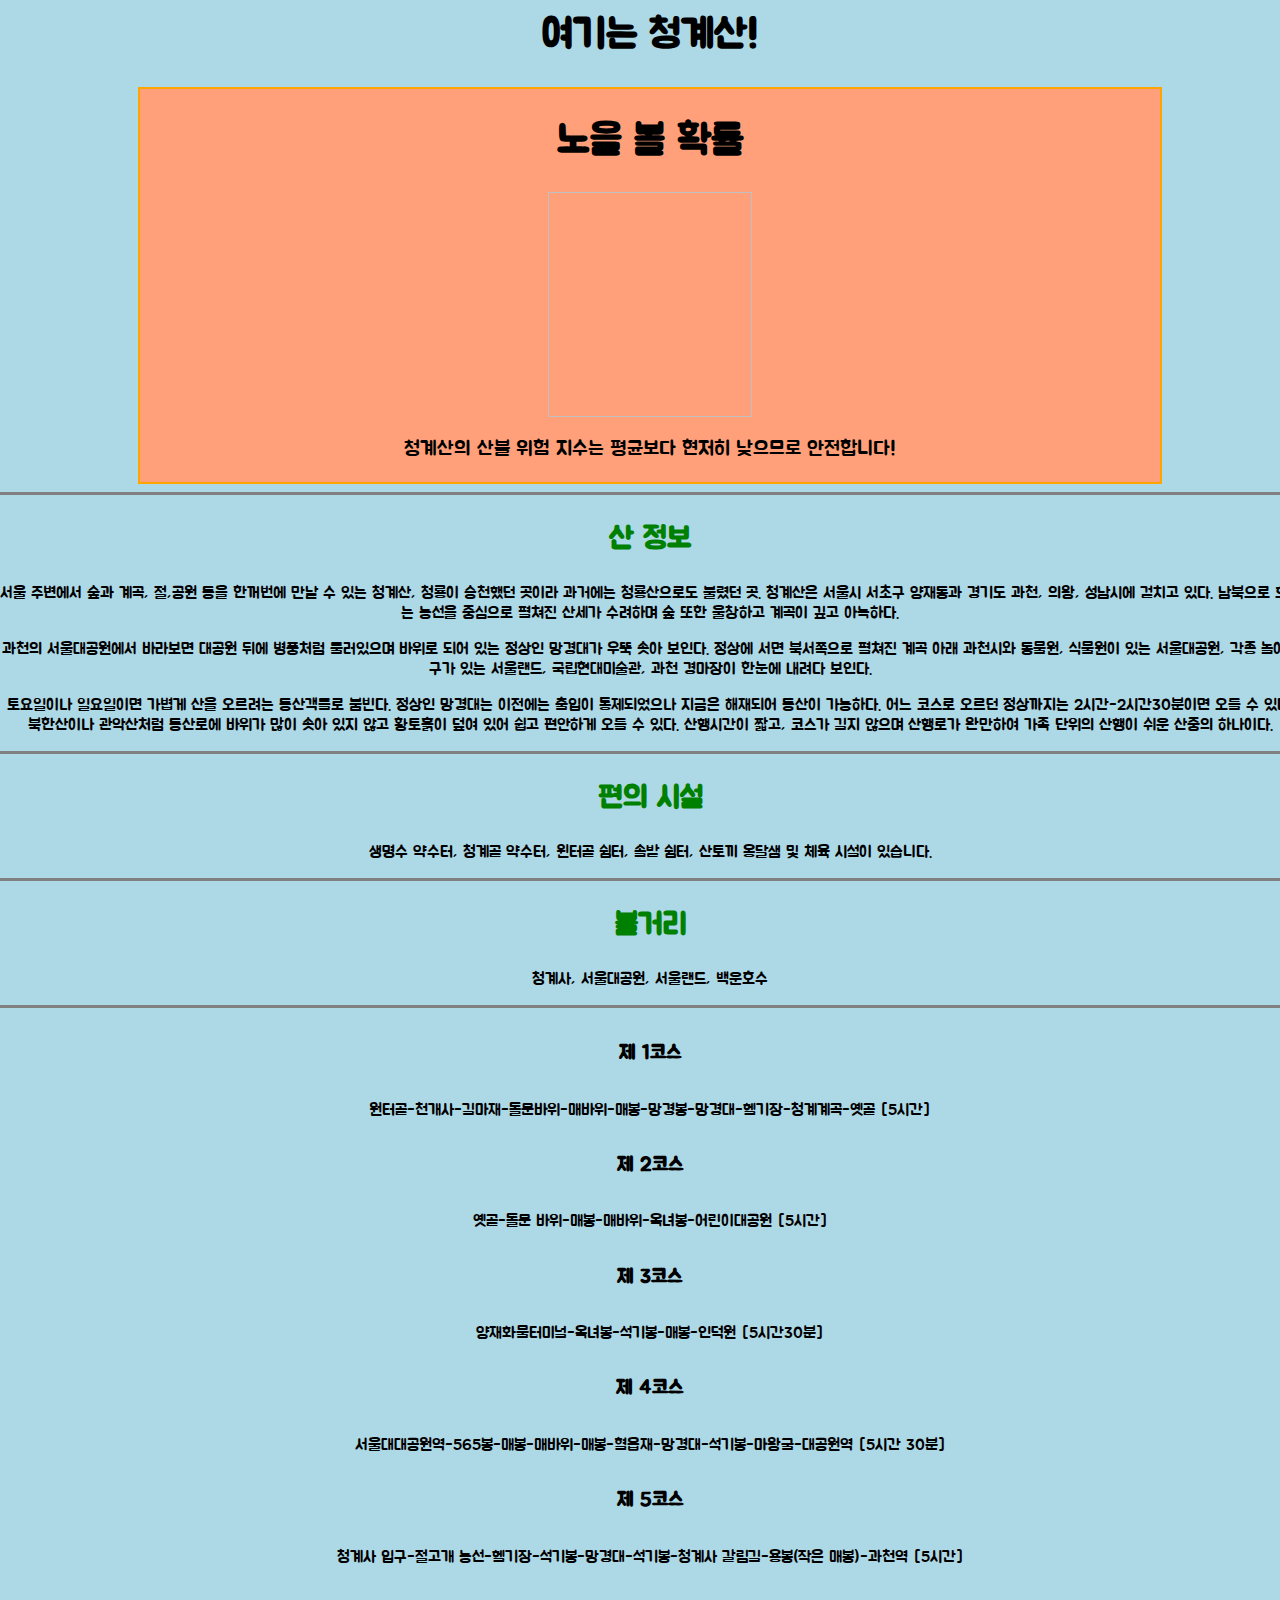
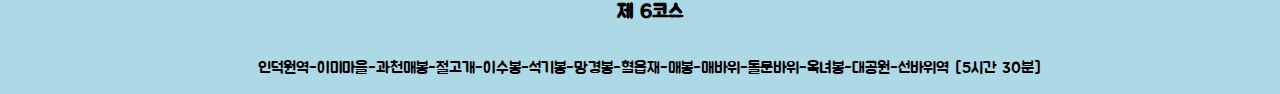
<file: 청계산.html>
<html>
    <head>
        <meta charset = "utf-8">
        <title>청계산</title>
        <link rel = "stylesheet" type = "text/css" href = "minor.css">
        <link rel="preconnect" href="https://fonts.gstatic.com">
        <link href="https://fonts.googleapis.com/css2?family=Jua&display=swap" rel="stylesheet">
    </head>
    <body>
        <h1 id = "locationtitle">여기는 청계산!</h1>        
        
        <div>
            <div id = "container">
                <h1>노을 볼 확률</h1>
                <div id ="sunset"></div>
                <p id="rainfall"></p>
                <img id="rainfallpic">
                <p id="landslide"></p>
                <p id="trailinfo"></p>
                <p id="firealert">청계산의 산불 위험 지수는 평균보다 현저히 낮으므로 안전합니다!</p>
            </div>
            <div id="info">
                <hr>
                <h2>산 정보</h2>
                <p>서울 주변에서 숲과 계곡, 절,공원 등을 한꺼번에 만날 수 있는 청계산, 청룡이 승천했던 곳이라 과거에는 청룡산으로도 불렸던 곳. 청계산은 서울시 서초구 양재동과 경기도 과천, 의왕, 성남시에 걸치고 있다. 남북으로 흐르는 능선을 중심으로 펼쳐진 산세가 수려하며 숲 또한 울창하고 계곡이 깊고 아늑하다.</p>
                <p>과천의 서울대공원에서 바라보면 대공원 뒤에 병풍처럼 둘러있으며 바위로 되어 있는 정상인 망경대가 우뚝 솟아 보인다. 정상에 서면 북서쪽으로 펼쳐진 계곡 아래 과천시와 동물원, 식물원이 있는 서울대공원, 각종 놀이기구가 있는 서울랜드, 국립현대미술관, 과천 경마장이 한눈에 내려다 보인다.</p>
                <p>토요일이나 일요일이면 가볍게 산을 오르려는 등산객들로 붐빈다. 정상인 망경대는 이전에는 출입이 통제되었으나 지금은 해재되어 등산이 가능하다. 어느 코스로 오르던 정상까지는 2시간-2시간30분이면 오를 수 있다. 북한산이나 관악산처럼 등산로에 바위가 많이 솟아 있지 않고 황토흙이 덮여 있어 쉽고 편안하게 오를 수 있다. 산행시간이 짧고, 코스가 길지 않으며 산행로가 완만하여 가족 단위의 산행이 쉬운 산중의 하나이다.</p>
                <hr>
                <h2>편의 시설</h2>
                <p>생명수 약수터, 청계골 약수터, 윈터골 쉼터, 솔밭 쉼터, 산토끼 옹달샘 및 체육 시설이 있습니다.</p>
                <hr>
                <h2>볼거리</h2>
                <p>청계사, 서울대공원, 서울랜드, 백운호수</p>
                <hr>
            </div>
            
            <div id="sightseeing">
                <h5>제 1코스</h5>
                <p>원터골-천개사-길마재-돌문바위-매바위-매봉-망경봉-망경대-헬기장-청계계곡-옛골 [5시간]</p>
                <h5>제 2코스</h5>
                <p>옛골-돌문 바위-매봉-매바위-옥녀봉-어린이대공원 [5시간]</p>
                <h5>제 3코스</h5>
                <p>양재화물터미널-옥녀봉-석기봉-매봉-인덕원 [5시간30분]</p>
                <h5>제 4코스</h5>
                <p>서울대대공원역-565봉-매봉-매바위-매봉-혈읍재-망경대-석기봉-마왕굴-대공원역 [5시간 30분]</p>
                <h5>제 5코스</h5>
                <p>청계사 입구-절고개 능선-헬기장-석기봉-망경대-석기봉-청계사 갈림길-용봉(작은 매봉)-과천역 [5시간]</p>
                <h5>제 6코스</h5>
                <p>인덕원역-이미마을-과천매봉-절고개-이수봉-석기봉-망경봉-혈읍재-매봉-매바위-돌문바위-옥녀봉-대공원-선바위역 [5시간 30분]</p>

        <script>
            
            
            const url_rainfall = "http://openAPI.seoul.go.kr:8088/6c4a6d756673657233346142775674/json/ListRainfallService/1/100/";
                fetch(url_rainfall, {
                    headers : { 
                    'Content-Type': 'application/json',
                    'Accept': 'application/json'
                        }
                })
                .then(res => res.json())
                .then(myJson => {
                    
                    //document.getElementById('rainfall').innerText = JSON.stringify(myJson);
                    rainfall_length = JSON.stringify(myJson["ListRainfallService"]["row"]).length

                    
                    for (var i = 0; i < rainfall_length; i++){
                        let 구명 = JSON.stringify(myJson["ListRainfallService"]["row"][i].GU_NAME);
                        if (구명 == '"서초구"'){
                            flag = i
                            break;
                        } 
                        else{
                            continue;
                        }
                    
                    }

                    //강우량
                    let 강우량 = JSON.stringify(myJson["ListRainfallService"]["row"][flag].RAINFALL10); 

                    강우량 = parseInt(강우량);

                    let 노을확률 = ""
                    if(강우량 = "0"){
                        노을확률 = "매우 높아요";
                        노을사진 = "./images/thumbsup.png"
                    }else {
                        노을확률 = "아마 보기 어려울 거에요";
                        노을사진 = "./images/thumbsdown.png"
                    }

                    document.getElementById('rainfall').innerText += "\n"+ "청계산 정상 등반 시 노을을 관찰할 확률은 " + 노을확률 ;
                    document.getElementById('rainfallpic').src = 노을사진;
                    

                    
                });
                fetch(`https://api.allorigins.win/raw?url=${encodeURIComponent('http://apis.data.go.kr/1400000/predictionInfoService/predictionInfoList?ServiceKey=pgSFXq7JRCZhMaWViaF%2FyAF0ICZWKle3przI5MSYiq%2FP89Qn8A5cHZn1RbTB56IwbIh3eTLkyuBQy%2Bv9A9PewA%3D%3D&_type=json&numOfRows=1000')}`)
                .then(response => {
                    if (response.ok) return response.json()
                    throw new Error('Network response was not ok.')
                })
                .then(myJson => {
                //document.getElementById('landslide').innerText = JSON.stringify(myJson);
                //console.log(JSON.stringify(myJson['response']['body']['items']['item']));
                console.log(JSON.stringify(myJson['response']['body']['items']['item'][0]));

                const landslide_length = JSON.stringify(myJson['response']['body']['items']['item'].length);

                var obj = [];
                for (var i = 0; i < landslide_length; i++){
                    const name = JSON.stringify(myJson['response']['body']['items']['item'][i].sgg);
                    console.log(JSON.stringify(myJson['response']['body']['items']['item'][i].sgg));

                    obj[JSON.stringify(myJson['response']['body']['items']['item'][i].sgg)] = (obj[JSON.stringify(myJson['response']['body']['items']['item'][i].sgg)] || 0) + 1;
                }    
                    console.log(obj)
                
                
                    for (var key in obj){
                    let 산사태예보 = ""
                    if(obj[key]> 20 ){
                        산사태예보  = "의 산사태 가능성이 높으므로, 등산 하지 마세요!";
                    }else if (obj[key]> 15){
                        산사태예보  = "의 산사태 가능성이 보통이므로, 등산하는 걸 자제하세요!";
                    }else if (obj[key]> 10){
                        산사태예보  = "의 산사태 가능성이 낮으므로, 안전한 편이에요!";
                    }else if (obj[key]> 5){
                        산사태예보  = "의 산사태 가능성이 매우 낮으므로, 안전해요:)";
                    }else {
                        산사태예보  = "의 산사태 예측 정보 시스템이 점검 중이어서 정보 제공이 어렵습니다.";
                    }
                    
                    if(!("서울특별시 서초구" in obj)){
                        
                        document.getElementById('landslide').innerText +="청계산 산사태 예측 정보는 존재하지 않는 상황입니다.";
                        break;
                    //콘솔창에 지역 확인
                }
                
            }
                });
        </script>
    </body>
</html>
</file>
<file: main.css>
#header {
    font-family: 'Jua', sans-serif;
    text-align: center;
    color: blue;
    font-size:  45px;
}
h1 {
    font-family: 'Jua', sans-serif;
}
body {
    background-color: lightblue;
    width: 1300px;
    margin: auto;
    font-family: 'Jua', sans-serif;
}
#mainsection {
    width: 1150px;
    margin: auto;
}
hr {
    height: 3px;
    width: 100%;
    color: black;
    background-color: black;
    border-width: 0;
}
#quality{
    font-size: 30px;
}
footer {
    text-align: center;
    color: gray;
    font-family: 'Noto Serif KR', serif;
    font-size: 14px;
}
#map {
    width: 800px;
    height: 500px;
    float: left;
}
#container {
    border: solid blue 2px;
    width: 320px;
    height: 490px;
    background-image: url("./images/weather.png");
    float: right;
    text-align: center;
    font-family: 'Jua', sans-serif;
    font-size: 15px;
}
div li {
    font-family: 'Jua', sans-serif;
    list-style-type: none;
    font-size: 19px;
    padding: 10px 10px;
    display: inline;
}
#qualityFace {
    height: 25%;
    width: 40%;
}
#walkDulaeInfo {
    font-family: 'Jua', sans-serif;
}
#walkDoseongInfo {
    font-family: 'Jua', sans-serif;
}
#walkGeungyosanInfo{
    font-family: 'Jua', sans-serif;
}
#walkHangangInfo{
    font-family: 'Jua', sans-serif;
}
div a li {
    padding: 4px 10px 4px 10px; 
    margin-right: 15px;
    border:2px solid green;
    background-color: lightgreen;
    color: black;
}
div a {
    text-decoration: none;
}
#mountaininfo{
    text-align:center;
}
#walkplaces {
    text-align:center;
}

.filterDiv {
    color: #ffffff;
    width: 100px;
    line-height: 100px;
    text-align: center;
    margin: 2px;
    display: none; 
}

.show {
    display: inline;
}

button {
    padding: 4px 10px 4px 10px; 
    margin-right: 15px;
    border:2px solid green;
    background-color: lightgreen;
    font-family: 'Jua', sans-serif;
    text-align: center;
    color: blue;
    font-size:  20px;
    cursor: pointer;
}
</file>
<file: minor.css>
body {
    background-color: lightblue;
    width: 1300px;
    margin: auto;
    font-family: 'Jua', sans-serif;
}
h1 {
    text-align: center;
    font-size: 40px;
}
h2 {
    font-size: 30px;
    color: green;
}
#locationtitle{
    padding-top: 10px;
}
#container {
    background-color: lightsalmon;
    border: solid orange 2px;
    width: 1020px;
    margin: auto;
}
#rainfall {
    opacity: 1;
    font-size: 25px;
    color: black;
    text-align: center;
}
#rainfallpic {
    margin-left: auto;
    margin-right: auto;
    height: 25%;
    width: 20%;
    display: block;
}
h5 {
    font-size: 20px;
}
#firealert{
    text-align: center;
    font-size: 20px;
}
#landslide {
    text-align:center;
    font-size: 20px;
}
#info {
    text-align: center;
}
#sightseeing{
    text-align:center;
}
p {
    text-align: center;
}
h2 {
    text-align: center;
}
hr {
    height: 3px;
    width: 100%;
    color: grey;
    background-color: grey;
    border-width: 0;
}
</file>
